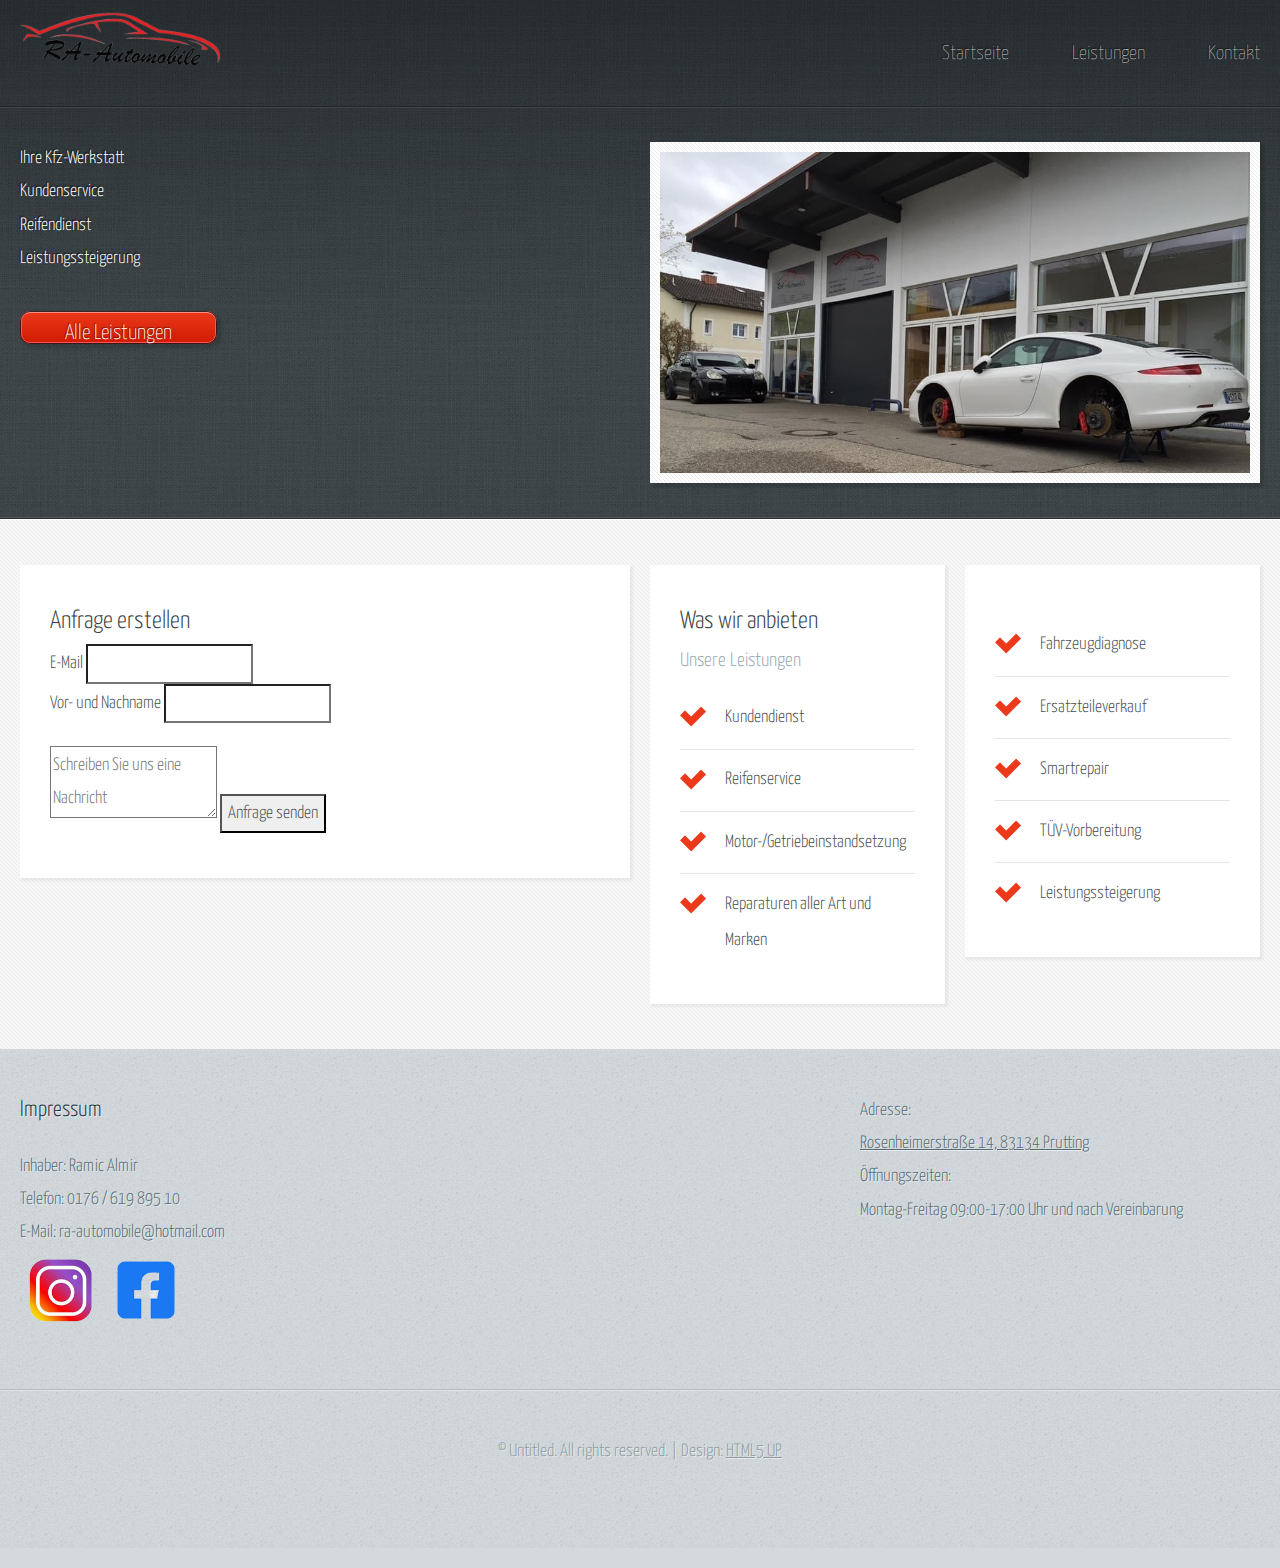
<file: index.html>
<!DOCTYPE HTML>
<!--
	Halcyonic by HTML5 UP
	html5up.net | @ajlkn
	Free for personal and commercial use under the CCA 3.0 license (html5up.net/license)
-->
<html>
	<head>
		<title>RA-Automobile</title>
		<meta charset="utf-8" />
		<meta name="viewport" content="width=device-width, initial-scale=1, user-scalable=no" />
		<link rel="stylesheet" href="assets/css/main.css" />
	</head>
	<body>
		<div id="page-wrapper">

			<!-- Header -->
				<section id="header">
					<div class="container">
						<div class="row">
							<div class="col-12">

								<!-- Logo -->
									<h1><a href="index.html" id="logo"><img src="images/SmallLogo.png" alt="RA-Automobile" height="20%" width="40%"></a></h1>

								<!-- Nav -->
									<nav id="nav">
										<a href="index.html">Startseite</a>
										<a href="leistungen.html">Leistungen</a>
										<a href="kontakt.html">Kontakt</a>
									</nav>
							</div>
						</div>
					</div>
					<div id="banner">
						<div class="container">
							<div class="row">
								<div class="col-6 col-12-medium">
									<h2>Ihre Kfz-Werkstatt</h1>
									<ul>
										<li><h3>Kundenservice</h3></li>
										<li><h3>Reifendienst</h3></li>
										<li><h3>Leistungssteigerung</h3></li>
									</ul>
									<a href="leistungen.html" class="button-large">Alle Leistungen</a>
								</div>
								<div class="col-6 col-12-medium imp-medium">
									<a href="#" class="bordered-feature-image"><img src="images/Werkstatt.jpg" width="70%"/></a>
								</div>
							</div>
						</div>
					</div>
				</section>
			<!-- Content -->
				<section id="content">
					<div class="container">
						<div class="row aln-center">
							<div class="col-6 col-12-medium">

								<!-- Box #1 -->
									<section>
										<header>
											<h2>Anfrage erstellen</h2>
											<label for="email">E-Mail</label>
											<input type="text" id="email" name="email"><br>
											<label for="fullname">Vor- und Nachname</label>
											<input type="text" id="fullname" name="fullname"><br>
										</header>
										<textarea id="meessage" name="message" placeholder="Schreiben Sie uns eine Nachricht"></textarea>
										<input type="button" on_click="sendEmail()" value="Anfrage senden">
									</section>
							</div>
							<div class="col-3 col-6-medium col-12-small">

								<!-- Box #2 -->
									<section>
										<header>
											<h2>Was wir anbieten</h2>
											<h3>Unsere Leistungen</h3>
										</header>
										<ul class="check-list">
											<li>Kundendienst</li>
											<li>Reifenservice</li>
											<li>Motor-/Getriebeinstandsetzung</li>
											<li>Reparaturen aller Art und Marken</li>
										</ul>
									</section>
							</div>
							<div class="col-3 col-6-medium col-12-small">
									<section>
										<header>
											<h2>       </h2>
										</header>
										<ul class="check-list">
											<li>Fahrzeugdiagnose</li>
											<li>Ersatzteileverkauf</li>
											<li>Smartrepair</li>
											<li>TÜV-Vorbereitung</li>
											<li>Leistungssteigerung</li>
										</ul>
									</section>
							</div>
						</div>
					</div>
				</section>

			<!-- Footer -->
				<section id="footer">
					<div class="container">
						<div class="row">
							<div class="col-8 col-12-medium">
								<!-- Links -->
									<section>
										<h2>Impressum</h2>
										<h3>Inhaber: Ramic Almir</h3>
										<h3>Telefon: 0176 / 619 895 10</h3>
										<h3>E-Mail: ra-automobile@hotmail.com</h3>
										<a href="https://www.instagram.com/ra_automobile/?igshid=Mzc1MmZhNjY%3D" id="logo"><img src="images/instagram_logo.png" alt="RA-Automobile" width="10%"></a>
										<a href="https://www.facebook.com/people/RA-Automobile/100057630752409/" id="logo"><img src="images/facebook_logo.png" alt="RA-Automobile" width="10%"></a>
									</section>
							</div>
							<div class="col-4 col-12-medium imp-medium">
								<section>
									<h3>Adresse:</h3><a href="https://goo.gl/maps/p5KAxepfja7QwQCk7">Rosenheimerstraße 14, 83134 Prutting</a>
									<h3>Öffnungszeiten:</h3>
									<h3>Montag-Freitag 09:00-17:00 Uhr und nach Vereinbarung</h3>
								</section>
							</div>
						</div>
					</div>
				</section>

			<!-- Copyright -->
				<div id="copyright">
					&copy; Untitled. All rights reserved. | Design: <a href="http://html5up.net">HTML5 UP</a>
				</div>

		</div>

		<!-- Scripts -->
			<script src="assets/js/jquery.min.js"></script>
			<script src="assets/js/browser.min.js"></script>
			<script src="assets/js/breakpoints.min.js"></script>
			<script src="assets/js/util.js"></script>
			<script src="assets/js/main.js"></script>

	</body>
</html>
<script src="https://smtpjs.com/v3/smtp.js">
	function sendEmail() {
		console.log("drinnen");
		email = document.getElementById("email");
		text = document.getElementById("message");

		full_name = document.getElementById("name");
		console.log(email + " - " + text + " - " + full_name);

		Email.send({
			Host : "smtp.yourisp.com",
			Username : "username",
			Password : "password",
			To : 'ra-automobile@hotmail.com',
			From : email,
			Subject : "Kontaktanfrage - " + full_name,
			Body : text
			}).then(
			message => alert(message)
    );	}
</script>
</file>
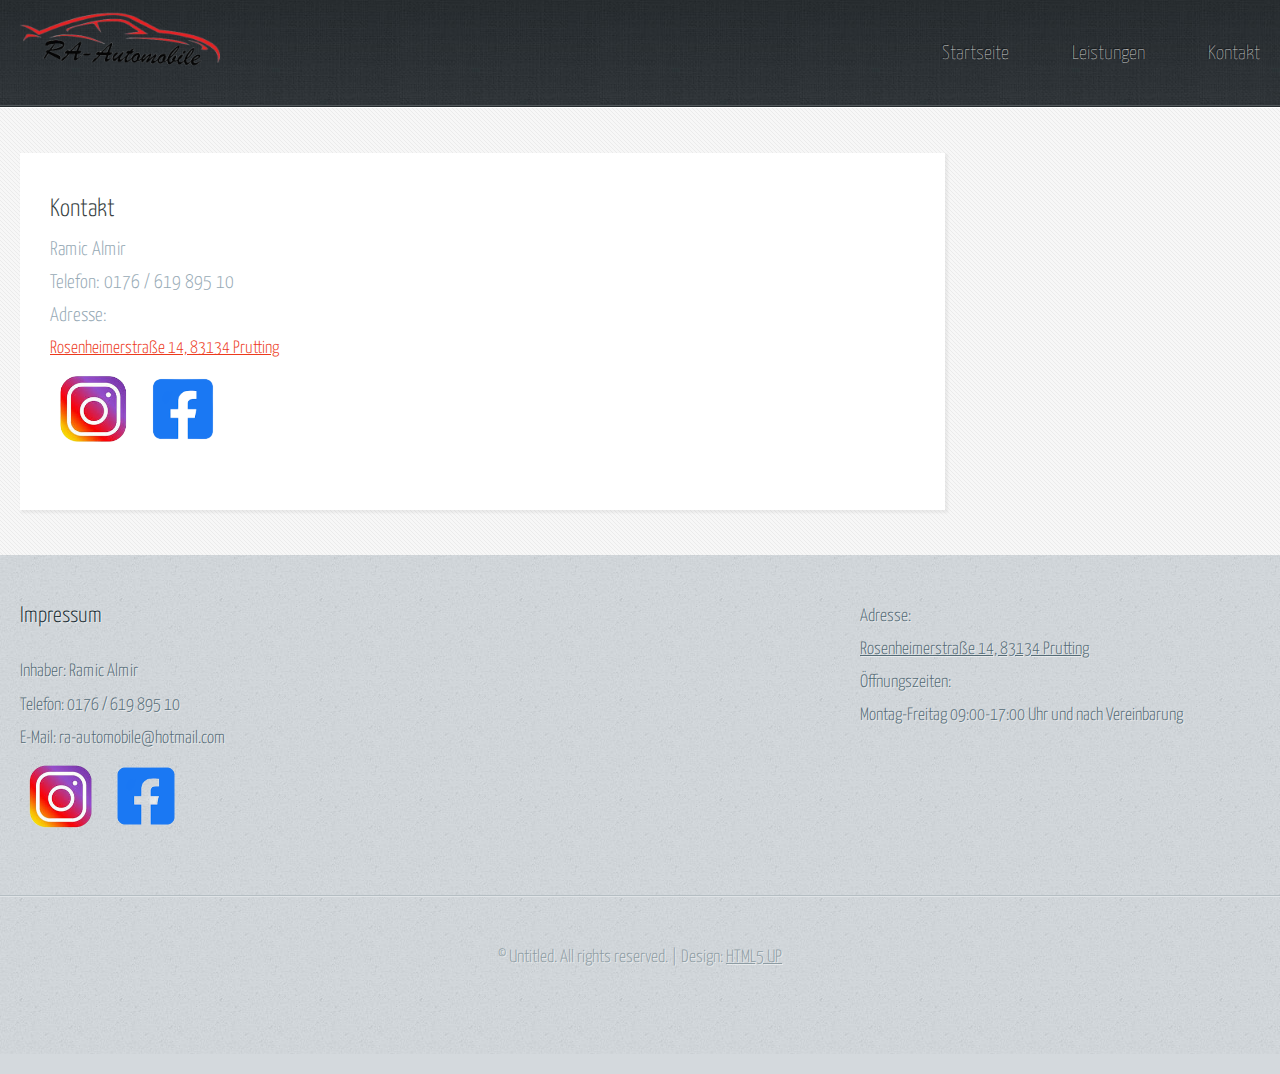
<file: kontakt.html>
<!DOCTYPE HTML>
<!--
	Halcyonic by HTML5 UP
	html5up.net | @ajlkn
	Free for personal and commercial use under the CCA 3.0 license (html5up.net/license)
-->
<html>
	<head>
		<title>Kontakt</title>
		<meta charset="utf-8" />
		<meta name="viewport" content="width=device-width, initial-scale=1, user-scalable=no" />
		<link rel="stylesheet" href="assets/css/main.css" />
	</head>
	<body class="subpage">
		<div id="page-wrapper">

			<!-- Header -->
				<section id="header">
					<div class="container">
						<div class="row">
							<div class="col-12">
							<!-- Logo -->
								<h1><a href="index.html" id="logo"><img src="images/SmallLogo.png" alt="RA-Automobile" height="20%" width="40%"></a></h1>

							<!-- Nav -->
								<nav id="nav">
									<a href="index.html">Startseite</a>
									<a href="leistungen.html">Leistungen</a>
									<a href="kontakt.html">Kontakt</a>
								</nav>
							</div>
						</div>
					</div>
				</section>

			<!-- Content -->
				<section id="content">
					<div class="container">
						<div class="row">
							<div class="col-9 col-12-medium">

								<!-- Main Content -->
									<section>
										<header>
											<h2>Kontakt</h2>
											<h3>Ramic Almir</h3>
											<h3>Telefon: 0176 / 619 895 10</h3>
											<h3>Adresse:</h3><a href="https://goo.gl/maps/p5KAxepfja7QwQCk7">Rosenheimerstraße 14, 83134 Prutting</a><br>
											<a href="https://www.instagram.com/ra_automobile/?igshid=Mzc1MmZhNjY%3D" id="logo"><img src="images/instagram_logo.png" alt="RA-Automobile" width="10%"></a>
											<a href="https://www.facebook.com/people/RA-Automobile/100057630752409/" id="logo"><img src="images/facebook_logo.png" alt="RA-Automobile" width="10%"></a>
										</header>
									</section>
							</div>
						</div>
					</div>
				</section>					
								
			<!-- Footer -->
				<section id="footer">
					<div class="container">
						<div class="row">
							<div class="col-8 col-12-medium">
								<!-- Links -->
									<section>
										<h2>Impressum</h2>
										<h3>Inhaber: Ramic Almir</h3>
										<h3>Telefon: 0176 / 619 895 10</h3>
										<h3>E-Mail: ra-automobile@hotmail.com</h3>
										<a href="https://www.instagram.com/ra_automobile/?igshid=Mzc1MmZhNjY%3D" id="logo"><img src="images/instagram_logo.png" alt="RA-Automobile" width="10%"></a>
										<a href="https://www.facebook.com/people/RA-Automobile/100057630752409/" id="logo"><img src="images/facebook_logo.png" alt="RA-Automobile" width="10%"></a>
									</section>
							</div>
							<div class="col-4 col-12-medium imp-medium">
								<section>
									<h3>Adresse:</h3><a href="https://goo.gl/maps/p5KAxepfja7QwQCk7">Rosenheimerstraße 14, 83134 Prutting</a>
									<h3>Öffnungszeiten:</h3>
									<h3>Montag-Freitag 09:00-17:00 Uhr und nach Vereinbarung</h3>
								</section>
							</div>
						</div>
					</div>
				</section>

			<!-- Copyright -->
				<div id="copyright">
					&copy; Untitled. All rights reserved. | Design: <a href="http://html5up.net">HTML5 UP</a>
				</div>

		</div>

		<!-- Scripts -->
			<script src="assets/js/jquery.min.js"></script>
			<script src="assets/js/browser.min.js"></script>
			<script src="assets/js/breakpoints.min.js"></script>
			<script src="assets/js/util.js"></script>
			<script src="assets/js/main.js"></script>

	</body>
</html>
</file>
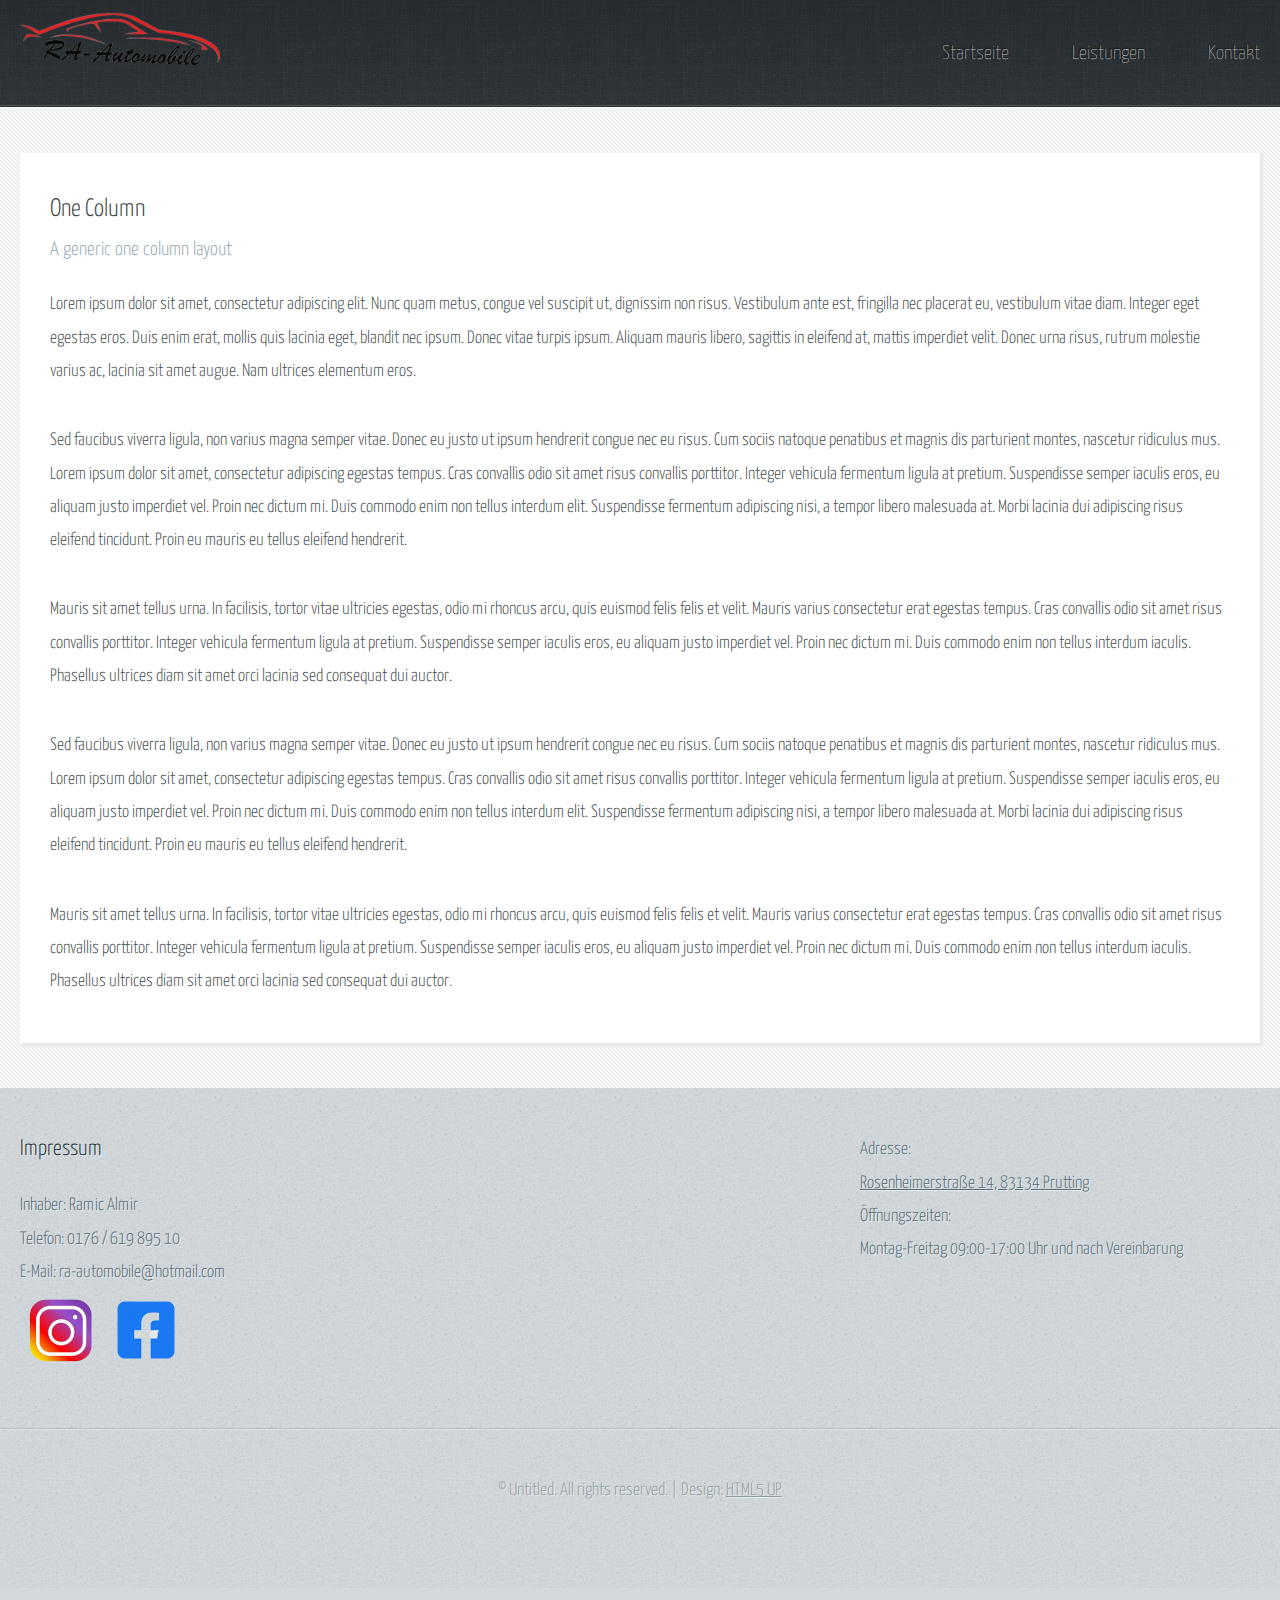
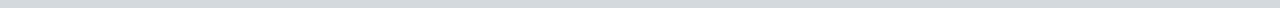
<file: leistungen.html>
<!DOCTYPE HTML>
<!--
	Halcyonic by HTML5 UP
	html5up.net | @ajlkn
	Free for personal and commercial use under the CCA 3.0 license (html5up.net/license)
-->
<html>
	<head>
		<title>One Column - Halcyonic by HTML5 UP</title>
		<meta charset="utf-8" />
		<meta name="viewport" content="width=device-width, initial-scale=1, user-scalable=no" />
		<link rel="stylesheet" href="assets/css/main.css" />
	</head>
	<body class="subpage">
		<div id="page-wrapper">

			<!-- Header -->
				<section id="header">
					<div class="container">
						<div class="row">
							<div class="col-12">
								<!-- Logo -->
									<h1><a href="index.html" id="logo"><img src="images/SmallLogo.png" alt="RA-Automobile" height="20%" width="40%"></a></h1>

								<!-- Nav -->
									<nav id="nav">
										<a href="index.html">Startseite</a>
										<a href="leistungen.html">Leistungen</a>
										<a href="kontakt.html">Kontakt</a>
									</nav>
							</div>
						</div>
					</div>
				</section>

			<!-- Content -->
				<section id="content">
					<div class="container">
						<div class="row">
							<div class="col-12">

								<!-- Main Content -->
									<section>
										<header>
											<h2>One Column</h2>
											<h3>A generic one column layout</h3>
										</header>
										<p>
											Lorem ipsum dolor sit amet, consectetur adipiscing elit. Nunc quam metus, congue
											vel suscipit ut, dignissim non risus. Vestibulum ante est, fringilla nec placerat
											eu, vestibulum vitae diam. Integer eget egestas eros. Duis enim erat, mollis quis
											lacinia eget, blandit nec ipsum. Donec vitae turpis ipsum. Aliquam mauris libero,
											sagittis in eleifend at, mattis imperdiet velit. Donec urna risus, rutrum molestie
											varius ac, lacinia sit amet augue. Nam ultrices elementum eros.
										</p>
										<p>
											Sed faucibus viverra ligula, non varius magna semper vitae. Donec eu justo ut ipsum
											hendrerit congue nec eu risus. Cum sociis natoque penatibus et magnis dis parturient
											montes, nascetur ridiculus mus. Lorem ipsum dolor sit amet, consectetur adipiscing
											egestas tempus. Cras convallis odio sit amet risus convallis porttitor. Integer
											vehicula fermentum ligula at pretium. Suspendisse semper iaculis eros, eu aliquam
											justo imperdiet vel. Proin nec dictum mi. Duis commodo enim non tellus interdum
											elit. Suspendisse fermentum adipiscing nisi, a tempor libero malesuada at. Morbi
											lacinia dui adipiscing risus eleifend tincidunt. Proin eu mauris eu tellus eleifend
											hendrerit.
										</p>
										<p>
											Mauris sit amet tellus urna. In facilisis, tortor vitae ultricies egestas, odio
											mi rhoncus arcu, quis euismod felis felis et velit. Mauris varius consectetur erat
											egestas tempus. Cras convallis odio sit amet risus convallis porttitor. Integer
											vehicula fermentum ligula at pretium. Suspendisse semper iaculis eros, eu aliquam
											justo imperdiet vel. Proin nec dictum mi. Duis commodo enim non tellus interdum
											iaculis. Phasellus ultrices diam sit amet orci lacinia sed consequat dui auctor.
										</p>
										<p>
											Sed faucibus viverra ligula, non varius magna semper vitae. Donec eu justo ut ipsum
											hendrerit congue nec eu risus. Cum sociis natoque penatibus et magnis dis parturient
											montes, nascetur ridiculus mus. Lorem ipsum dolor sit amet, consectetur adipiscing
											egestas tempus. Cras convallis odio sit amet risus convallis porttitor. Integer
											vehicula fermentum ligula at pretium. Suspendisse semper iaculis eros, eu aliquam
											justo imperdiet vel. Proin nec dictum mi. Duis commodo enim non tellus interdum
											elit. Suspendisse fermentum adipiscing nisi, a tempor libero malesuada at. Morbi
											lacinia dui adipiscing risus eleifend tincidunt. Proin eu mauris eu tellus eleifend
											hendrerit.
										</p>
										<p>
											Mauris sit amet tellus urna. In facilisis, tortor vitae ultricies egestas, odio
											mi rhoncus arcu, quis euismod felis felis et velit. Mauris varius consectetur erat
											egestas tempus. Cras convallis odio sit amet risus convallis porttitor. Integer
											vehicula fermentum ligula at pretium. Suspendisse semper iaculis eros, eu aliquam
											justo imperdiet vel. Proin nec dictum mi. Duis commodo enim non tellus interdum
											iaculis. Phasellus ultrices diam sit amet orci lacinia sed consequat dui auctor.
										</p>
									</section>

							</div>
						</div>
					</div>
				</section>

		<!-- Footer -->
			<section id="footer">
				<div class="container">
					<div class="row">
						<div class="col-8 col-12-medium">
							<!-- Links -->
								<section>
									<h2>Impressum</h2>
									<h3>Inhaber: Ramic Almir</h3>
									<h3>Telefon: 0176 / 619 895 10</h3>
									<h3>E-Mail: ra-automobile@hotmail.com</h3>
									<a href="https://www.instagram.com/ra_automobile/?igshid=Mzc1MmZhNjY%3D" id="logo"><img src="images/instagram_logo.png" alt="RA-Automobile" width="10%"></a>
									<a href="https://www.facebook.com/people/RA-Automobile/100057630752409/" id="logo"><img src="images/facebook_logo.png" alt="RA-Automobile" width="10%"></a>
								</section>
						</div>
						<div class="col-4 col-12-medium imp-medium">
							<section>
								<h3>Adresse:</h3><a href="https://goo.gl/maps/p5KAxepfja7QwQCk7">Rosenheimerstraße 14, 83134 Prutting</a>
								<h3>Öffnungszeiten:</h3>
								<h3>Montag-Freitag 09:00-17:00 Uhr und nach Vereinbarung</h3>
							</section>
						</div>
					</div>
				</div>
			</section>

			<!-- Copyright -->
				<div id="copyright">
					&copy; Untitled. All rights reserved. | Design: <a href="http://html5up.net">HTML5 UP</a>
				</div>

		</div>

		<!-- Scripts -->
			<script src="assets/js/jquery.min.js"></script>
			<script src="assets/js/browser.min.js"></script>
			<script src="assets/js/breakpoints.min.js"></script>
			<script src="assets/js/util.js"></script>
			<script src="assets/js/main.js"></script>

	</body>
</html>
</file>
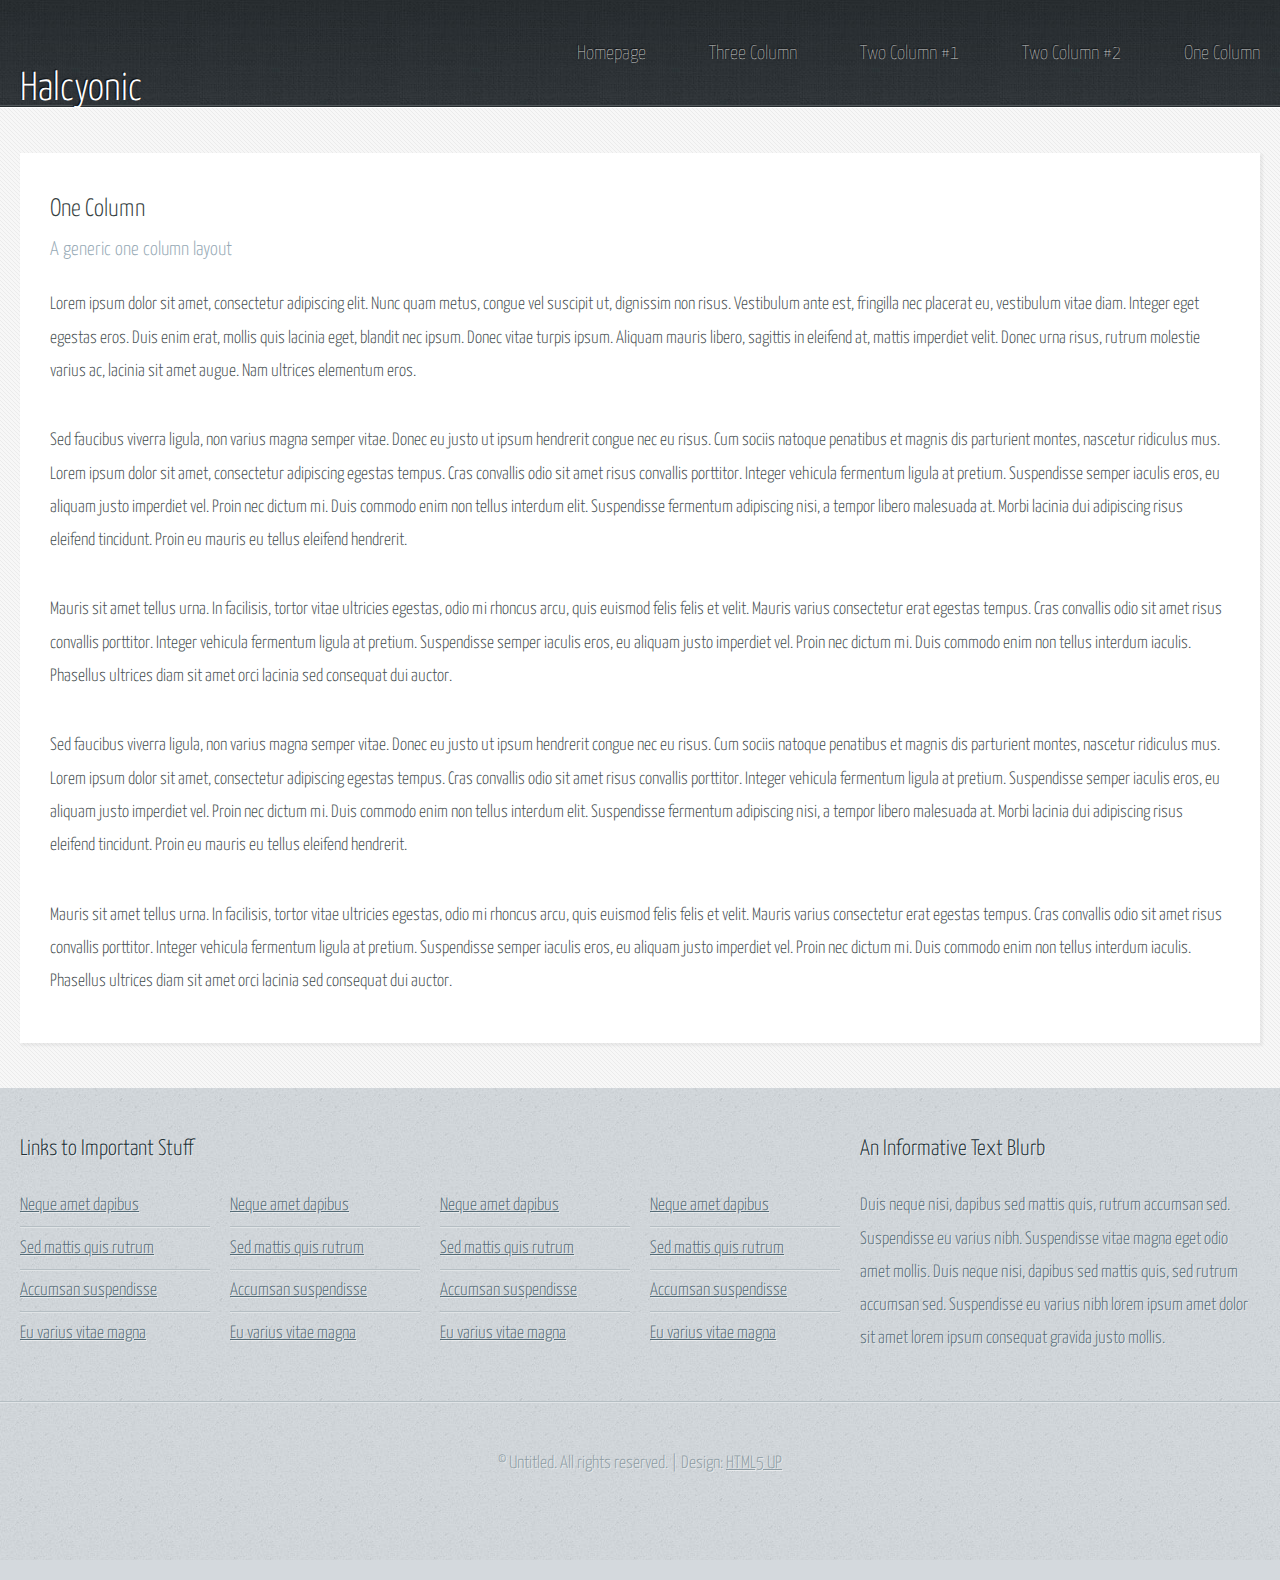
<file: onecolumn.html>
<!DOCTYPE HTML>
<!--
	Halcyonic by HTML5 UP
	html5up.net | @ajlkn
	Free for personal and commercial use under the CCA 3.0 license (html5up.net/license)
-->
<html>
	<head>
		<title>One Column - Halcyonic by HTML5 UP</title>
		<meta charset="utf-8" />
		<meta name="viewport" content="width=device-width, initial-scale=1, user-scalable=no" />
		<link rel="stylesheet" href="assets/css/main.css" />
	</head>
	<body class="subpage">
		<div id="page-wrapper">

			<!-- Header -->
				<section id="header">
					<div class="container">
						<div class="row">
							<div class="col-12">

								<!-- Logo -->
									<h1><a href="index.html" id="logo">Halcyonic</a></h1>

								<!-- Nav -->
									<nav id="nav">
										<a href="index.html">Homepage</a>
										<a href="threecolumn.html">Three Column</a>
										<a href="twocolumn1.html">Two Column #1</a>
										<a href="twocolumn2.html">Two Column #2</a>
										<a href="onecolumn.html">One Column</a>
									</nav>

							</div>
						</div>
					</div>
				</section>

			<!-- Content -->
				<section id="content">
					<div class="container">
						<div class="row">
							<div class="col-12">

								<!-- Main Content -->
									<section>
										<header>
											<h2>One Column</h2>
											<h3>A generic one column layout</h3>
										</header>
										<p>
											Lorem ipsum dolor sit amet, consectetur adipiscing elit. Nunc quam metus, congue
											vel suscipit ut, dignissim non risus. Vestibulum ante est, fringilla nec placerat
											eu, vestibulum vitae diam. Integer eget egestas eros. Duis enim erat, mollis quis
											lacinia eget, blandit nec ipsum. Donec vitae turpis ipsum. Aliquam mauris libero,
											sagittis in eleifend at, mattis imperdiet velit. Donec urna risus, rutrum molestie
											varius ac, lacinia sit amet augue. Nam ultrices elementum eros.
										</p>
										<p>
											Sed faucibus viverra ligula, non varius magna semper vitae. Donec eu justo ut ipsum
											hendrerit congue nec eu risus. Cum sociis natoque penatibus et magnis dis parturient
											montes, nascetur ridiculus mus. Lorem ipsum dolor sit amet, consectetur adipiscing
											egestas tempus. Cras convallis odio sit amet risus convallis porttitor. Integer
											vehicula fermentum ligula at pretium. Suspendisse semper iaculis eros, eu aliquam
											justo imperdiet vel. Proin nec dictum mi. Duis commodo enim non tellus interdum
											elit. Suspendisse fermentum adipiscing nisi, a tempor libero malesuada at. Morbi
											lacinia dui adipiscing risus eleifend tincidunt. Proin eu mauris eu tellus eleifend
											hendrerit.
										</p>
										<p>
											Mauris sit amet tellus urna. In facilisis, tortor vitae ultricies egestas, odio
											mi rhoncus arcu, quis euismod felis felis et velit. Mauris varius consectetur erat
											egestas tempus. Cras convallis odio sit amet risus convallis porttitor. Integer
											vehicula fermentum ligula at pretium. Suspendisse semper iaculis eros, eu aliquam
											justo imperdiet vel. Proin nec dictum mi. Duis commodo enim non tellus interdum
											iaculis. Phasellus ultrices diam sit amet orci lacinia sed consequat dui auctor.
										</p>
										<p>
											Sed faucibus viverra ligula, non varius magna semper vitae. Donec eu justo ut ipsum
											hendrerit congue nec eu risus. Cum sociis natoque penatibus et magnis dis parturient
											montes, nascetur ridiculus mus. Lorem ipsum dolor sit amet, consectetur adipiscing
											egestas tempus. Cras convallis odio sit amet risus convallis porttitor. Integer
											vehicula fermentum ligula at pretium. Suspendisse semper iaculis eros, eu aliquam
											justo imperdiet vel. Proin nec dictum mi. Duis commodo enim non tellus interdum
											elit. Suspendisse fermentum adipiscing nisi, a tempor libero malesuada at. Morbi
											lacinia dui adipiscing risus eleifend tincidunt. Proin eu mauris eu tellus eleifend
											hendrerit.
										</p>
										<p>
											Mauris sit amet tellus urna. In facilisis, tortor vitae ultricies egestas, odio
											mi rhoncus arcu, quis euismod felis felis et velit. Mauris varius consectetur erat
											egestas tempus. Cras convallis odio sit amet risus convallis porttitor. Integer
											vehicula fermentum ligula at pretium. Suspendisse semper iaculis eros, eu aliquam
											justo imperdiet vel. Proin nec dictum mi. Duis commodo enim non tellus interdum
											iaculis. Phasellus ultrices diam sit amet orci lacinia sed consequat dui auctor.
										</p>
									</section>

							</div>
						</div>
					</div>
				</section>

			<!-- Footer -->
				<section id="footer">
					<div class="container">
						<div class="row">
							<div class="col-8 col-12-medium">

								<!-- Links -->
									<section>
										<h2>Links to Important Stuff</h2>
										<div>
											<div class="row">
												<div class="col-3 col-12-small">
													<ul class="link-list last-child">
														<li><a href="#">Neque amet dapibus</a></li>
														<li><a href="#">Sed mattis quis rutrum</a></li>
														<li><a href="#">Accumsan suspendisse</a></li>
														<li><a href="#">Eu varius vitae magna</a></li>
													</ul>
												</div>
												<div class="col-3 col-12-small">
													<ul class="link-list last-child">
														<li><a href="#">Neque amet dapibus</a></li>
														<li><a href="#">Sed mattis quis rutrum</a></li>
														<li><a href="#">Accumsan suspendisse</a></li>
														<li><a href="#">Eu varius vitae magna</a></li>
													</ul>
												</div>
												<div class="col-3 col-12-small">
													<ul class="link-list last-child">
														<li><a href="#">Neque amet dapibus</a></li>
														<li><a href="#">Sed mattis quis rutrum</a></li>
														<li><a href="#">Accumsan suspendisse</a></li>
														<li><a href="#">Eu varius vitae magna</a></li>
													</ul>
												</div>
												<div class="col-3 col-12-small">
													<ul class="link-list last-child">
														<li><a href="#">Neque amet dapibus</a></li>
														<li><a href="#">Sed mattis quis rutrum</a></li>
														<li><a href="#">Accumsan suspendisse</a></li>
														<li><a href="#">Eu varius vitae magna</a></li>
													</ul>
												</div>
											</div>
										</div>
									</section>

							</div>
							<div class="col-4 col-12-medium imp-medium">

								<!-- Blurb -->
									<section>
										<h2>An Informative Text Blurb</h2>
										<p>
											Duis neque nisi, dapibus sed mattis quis, rutrum accumsan sed. Suspendisse eu
											varius nibh. Suspendisse vitae magna eget odio amet mollis. Duis neque nisi,
											dapibus sed mattis quis, sed rutrum accumsan sed. Suspendisse eu varius nibh
											lorem ipsum amet dolor sit amet lorem ipsum consequat gravida justo mollis.
										</p>
									</section>

							</div>
						</div>
					</div>
				</section>

			<!-- Copyright -->
				<div id="copyright">
					&copy; Untitled. All rights reserved. | Design: <a href="http://html5up.net">HTML5 UP</a>
				</div>

		</div>

		<!-- Scripts -->
			<script src="assets/js/jquery.min.js"></script>
			<script src="assets/js/browser.min.js"></script>
			<script src="assets/js/breakpoints.min.js"></script>
			<script src="assets/js/util.js"></script>
			<script src="assets/js/main.js"></script>

	</body>
</html>
</file>
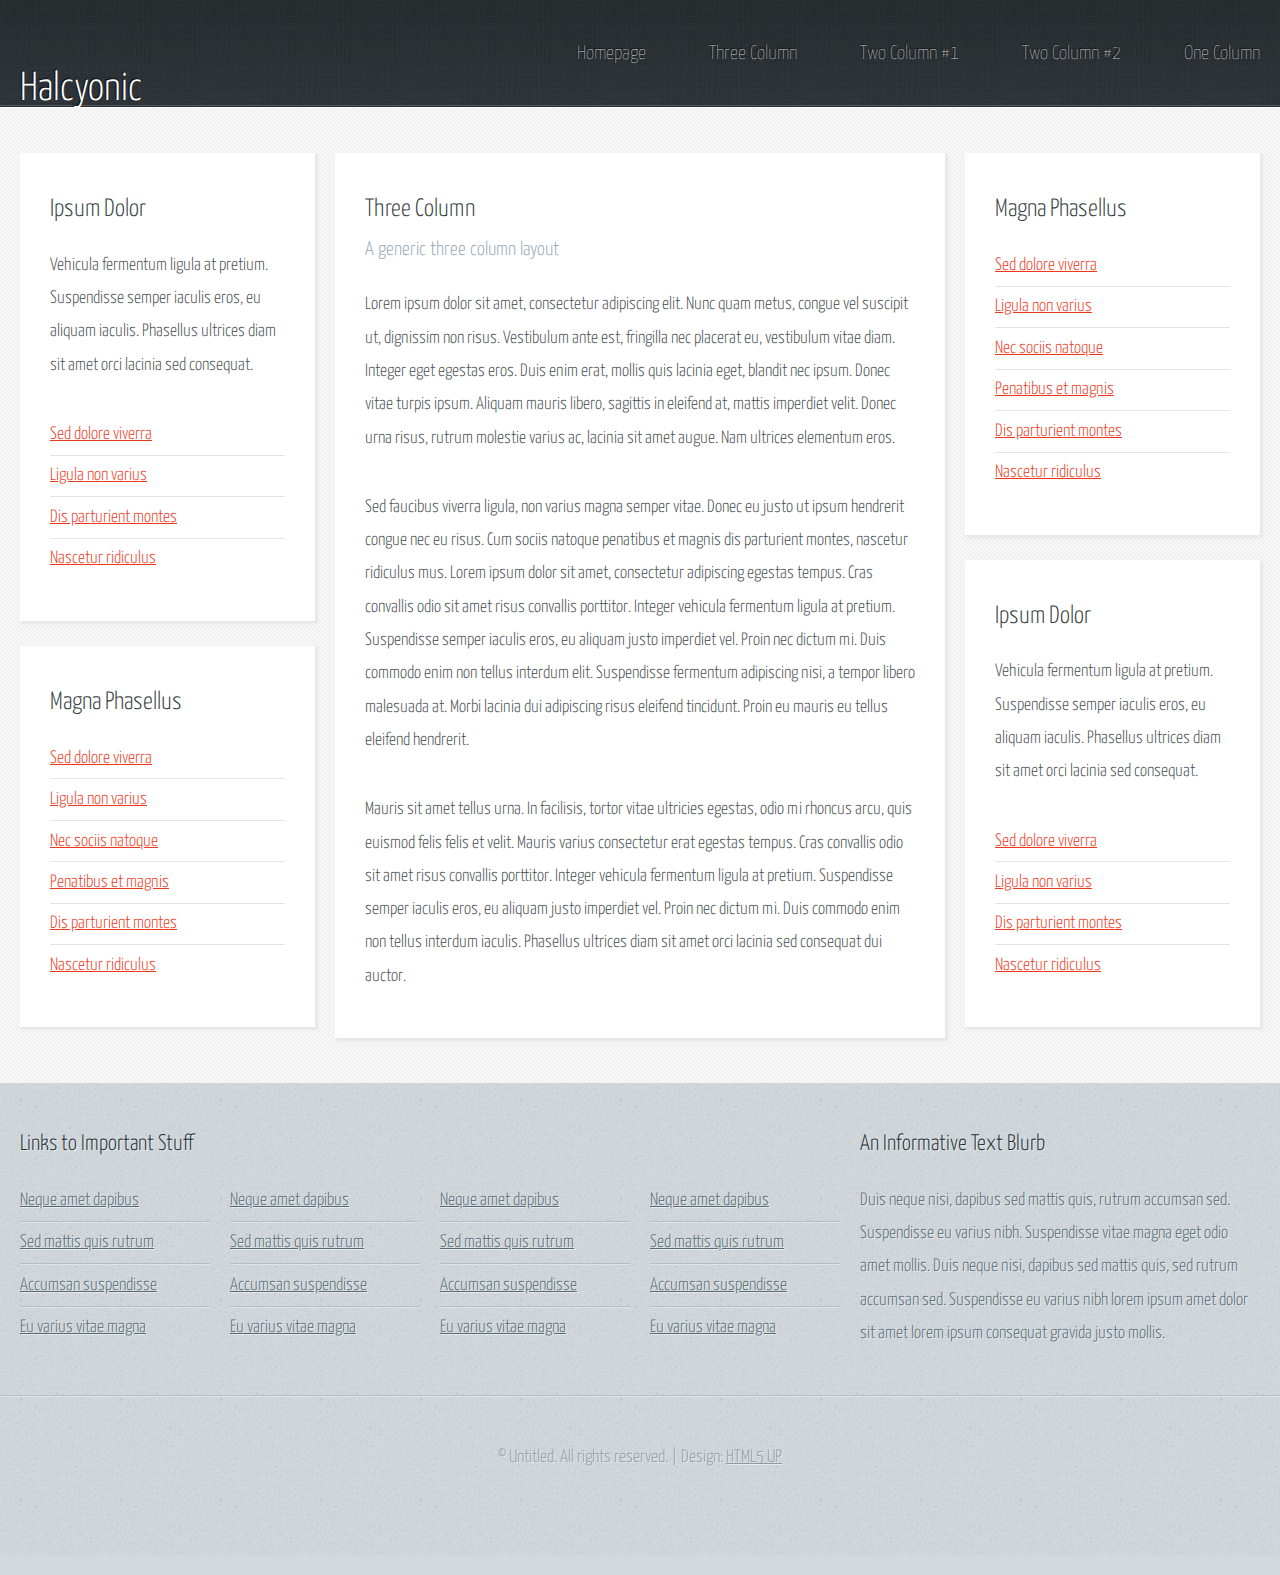
<file: threecolumn.html>
<!DOCTYPE HTML>
<!--
	Halcyonic by HTML5 UP
	html5up.net | @ajlkn
	Free for personal and commercial use under the CCA 3.0 license (html5up.net/license)
-->
<html>
	<head>
		<title>Three Column - Halcyonic by HTML5 UP</title>
		<meta charset="utf-8" />
		<meta name="viewport" content="width=device-width, initial-scale=1, user-scalable=no" />
		<link rel="stylesheet" href="assets/css/main.css" />
	</head>
	<body class="subpage">
		<div id="page-wrapper">

			<!-- Header -->
				<section id="header">
					<div class="container">
						<div class="row">
							<div class="col-12">

								<!-- Logo -->
									<h1><a href="index.html" id="logo">Halcyonic</a></h1>

								<!-- Nav -->
									<nav id="nav">
										<a href="index.html">Homepage</a>
										<a href="threecolumn.html">Three Column</a>
										<a href="twocolumn1.html">Two Column #1</a>
										<a href="twocolumn2.html">Two Column #2</a>
										<a href="onecolumn.html">One Column</a>
									</nav>

							</div>
						</div>
					</div>
				</section>

			<!-- Content -->
				<section id="content">
					<div class="container">
						<div class="row">
							<div class="col-3 col-12-medium">

								<!-- Left Sidebar -->
									<section>
										<header>
											<h2>Ipsum Dolor</h2>
										</header>
										<p>
											Vehicula fermentum ligula at pretium. Suspendisse semper iaculis eros, eu aliquam
											iaculis. Phasellus ultrices diam sit amet orci lacinia sed consequat.
										</p>
										<ul class="link-list">
											<li><a href="#">Sed dolore viverra</a></li>
											<li><a href="#">Ligula non varius</a></li>
											<li><a href="#">Dis parturient montes</a></li>
											<li><a href="#">Nascetur ridiculus</a></li>
										</ul>
									</section>
									<section>
										<header>
											<h2>Magna Phasellus</h2>
										</header>
										<ul class="link-list">
											<li><a href="#">Sed dolore viverra</a></li>
											<li><a href="#">Ligula non varius</a></li>
											<li><a href="#">Nec sociis natoque</a></li>
											<li><a href="#">Penatibus et magnis</a></li>
											<li><a href="#">Dis parturient montes</a></li>
											<li><a href="#">Nascetur ridiculus</a></li>
										</ul>
									</section>
							</div>
							<div class="col-6 col-12-medium imp-medium">

								<!-- Main Content -->
									<section>
										<header>
											<h2>Three Column</h2>
											<h3>A generic three column layout</h3>
										</header>
										<p>
											Lorem ipsum dolor sit amet, consectetur adipiscing elit. Nunc quam metus, congue
											vel suscipit ut, dignissim non risus. Vestibulum ante est, fringilla nec placerat
											eu, vestibulum vitae diam. Integer eget egestas eros. Duis enim erat, mollis quis
											lacinia eget, blandit nec ipsum. Donec vitae turpis ipsum. Aliquam mauris libero,
											sagittis in eleifend at, mattis imperdiet velit. Donec urna risus, rutrum molestie
											varius ac, lacinia sit amet augue. Nam ultrices elementum eros.
										</p>
										<p>
											Sed faucibus viverra ligula, non varius magna semper vitae. Donec eu justo ut ipsum
											hendrerit congue nec eu risus. Cum sociis natoque penatibus et magnis dis parturient
											montes, nascetur ridiculus mus. Lorem ipsum dolor sit amet, consectetur adipiscing
											egestas tempus. Cras convallis odio sit amet risus convallis porttitor. Integer
											vehicula fermentum ligula at pretium. Suspendisse semper iaculis eros, eu aliquam
											justo imperdiet vel. Proin nec dictum mi. Duis commodo enim non tellus interdum
											elit. Suspendisse fermentum adipiscing nisi, a tempor libero malesuada at. Morbi
											lacinia dui adipiscing risus eleifend tincidunt. Proin eu mauris eu tellus eleifend
											hendrerit.
										</p>
										<p>
											Mauris sit amet tellus urna. In facilisis, tortor vitae ultricies egestas, odio
											mi rhoncus arcu, quis euismod felis felis et velit. Mauris varius consectetur erat
											egestas tempus. Cras convallis odio sit amet risus convallis porttitor. Integer
											vehicula fermentum ligula at pretium. Suspendisse semper iaculis eros, eu aliquam
											justo imperdiet vel. Proin nec dictum mi. Duis commodo enim non tellus interdum
											iaculis. Phasellus ultrices diam sit amet orci lacinia sed consequat dui auctor.
										</p>
									</section>

							</div>
							<div class="col-3 col-12-medium">

								<!-- Right Sidebar -->
									<section>
										<header>
											<h2>Magna Phasellus</h2>
										</header>
										<ul class="link-list">
											<li><a href="#">Sed dolore viverra</a></li>
											<li><a href="#">Ligula non varius</a></li>
											<li><a href="#">Nec sociis natoque</a></li>
											<li><a href="#">Penatibus et magnis</a></li>
											<li><a href="#">Dis parturient montes</a></li>
											<li><a href="#">Nascetur ridiculus</a></li>
										</ul>
									</section>
									<section>
										<header>
											<h2>Ipsum Dolor</h2>
										</header>
										<p>
											Vehicula fermentum ligula at pretium. Suspendisse semper iaculis eros, eu aliquam
											iaculis. Phasellus ultrices diam sit amet orci lacinia sed consequat.
										</p>
										<ul class="link-list">
											<li><a href="#">Sed dolore viverra</a></li>
											<li><a href="#">Ligula non varius</a></li>
											<li><a href="#">Dis parturient montes</a></li>
											<li><a href="#">Nascetur ridiculus</a></li>
										</ul>
									</section>

							</div>
						</div>
					</div>
				</section>

			<!-- Footer -->
				<section id="footer">
					<div class="container">
						<div class="row">
							<div class="col-8 col-12-medium">

								<!-- Links -->
									<section>
										<h2>Links to Important Stuff</h2>
										<div>
											<div class="row">
												<div class="col-3 col-12-small">
													<ul class="link-list last-child">
														<li><a href="#">Neque amet dapibus</a></li>
														<li><a href="#">Sed mattis quis rutrum</a></li>
														<li><a href="#">Accumsan suspendisse</a></li>
														<li><a href="#">Eu varius vitae magna</a></li>
													</ul>
												</div>
												<div class="col-3 col-12-small">
													<ul class="link-list last-child">
														<li><a href="#">Neque amet dapibus</a></li>
														<li><a href="#">Sed mattis quis rutrum</a></li>
														<li><a href="#">Accumsan suspendisse</a></li>
														<li><a href="#">Eu varius vitae magna</a></li>
													</ul>
												</div>
												<div class="col-3 col-12-small">
													<ul class="link-list last-child">
														<li><a href="#">Neque amet dapibus</a></li>
														<li><a href="#">Sed mattis quis rutrum</a></li>
														<li><a href="#">Accumsan suspendisse</a></li>
														<li><a href="#">Eu varius vitae magna</a></li>
													</ul>
												</div>
												<div class="col-3 col-12-small">
													<ul class="link-list last-child">
														<li><a href="#">Neque amet dapibus</a></li>
														<li><a href="#">Sed mattis quis rutrum</a></li>
														<li><a href="#">Accumsan suspendisse</a></li>
														<li><a href="#">Eu varius vitae magna</a></li>
													</ul>
												</div>
											</div>
										</div>
									</section>

							</div>
							<div class="col-4 col-12-medium imp-medium">

								<!-- Blurb -->
									<section>
										<h2>An Informative Text Blurb</h2>
										<p>
											Duis neque nisi, dapibus sed mattis quis, rutrum accumsan sed. Suspendisse eu
											varius nibh. Suspendisse vitae magna eget odio amet mollis. Duis neque nisi,
											dapibus sed mattis quis, sed rutrum accumsan sed. Suspendisse eu varius nibh
											lorem ipsum amet dolor sit amet lorem ipsum consequat gravida justo mollis.
										</p>
									</section>

							</div>
						</div>
					</div>
				</section>

			<!-- Copyright -->
				<div id="copyright">
					&copy; Untitled. All rights reserved. | Design: <a href="http://html5up.net">HTML5 UP</a>
				</div>

		</div>

		<!-- Scripts -->
			<script src="assets/js/jquery.min.js"></script>
			<script src="assets/js/browser.min.js"></script>
			<script src="assets/js/breakpoints.min.js"></script>
			<script src="assets/js/util.js"></script>
			<script src="assets/js/main.js"></script>

	</body>
</html>
</file>
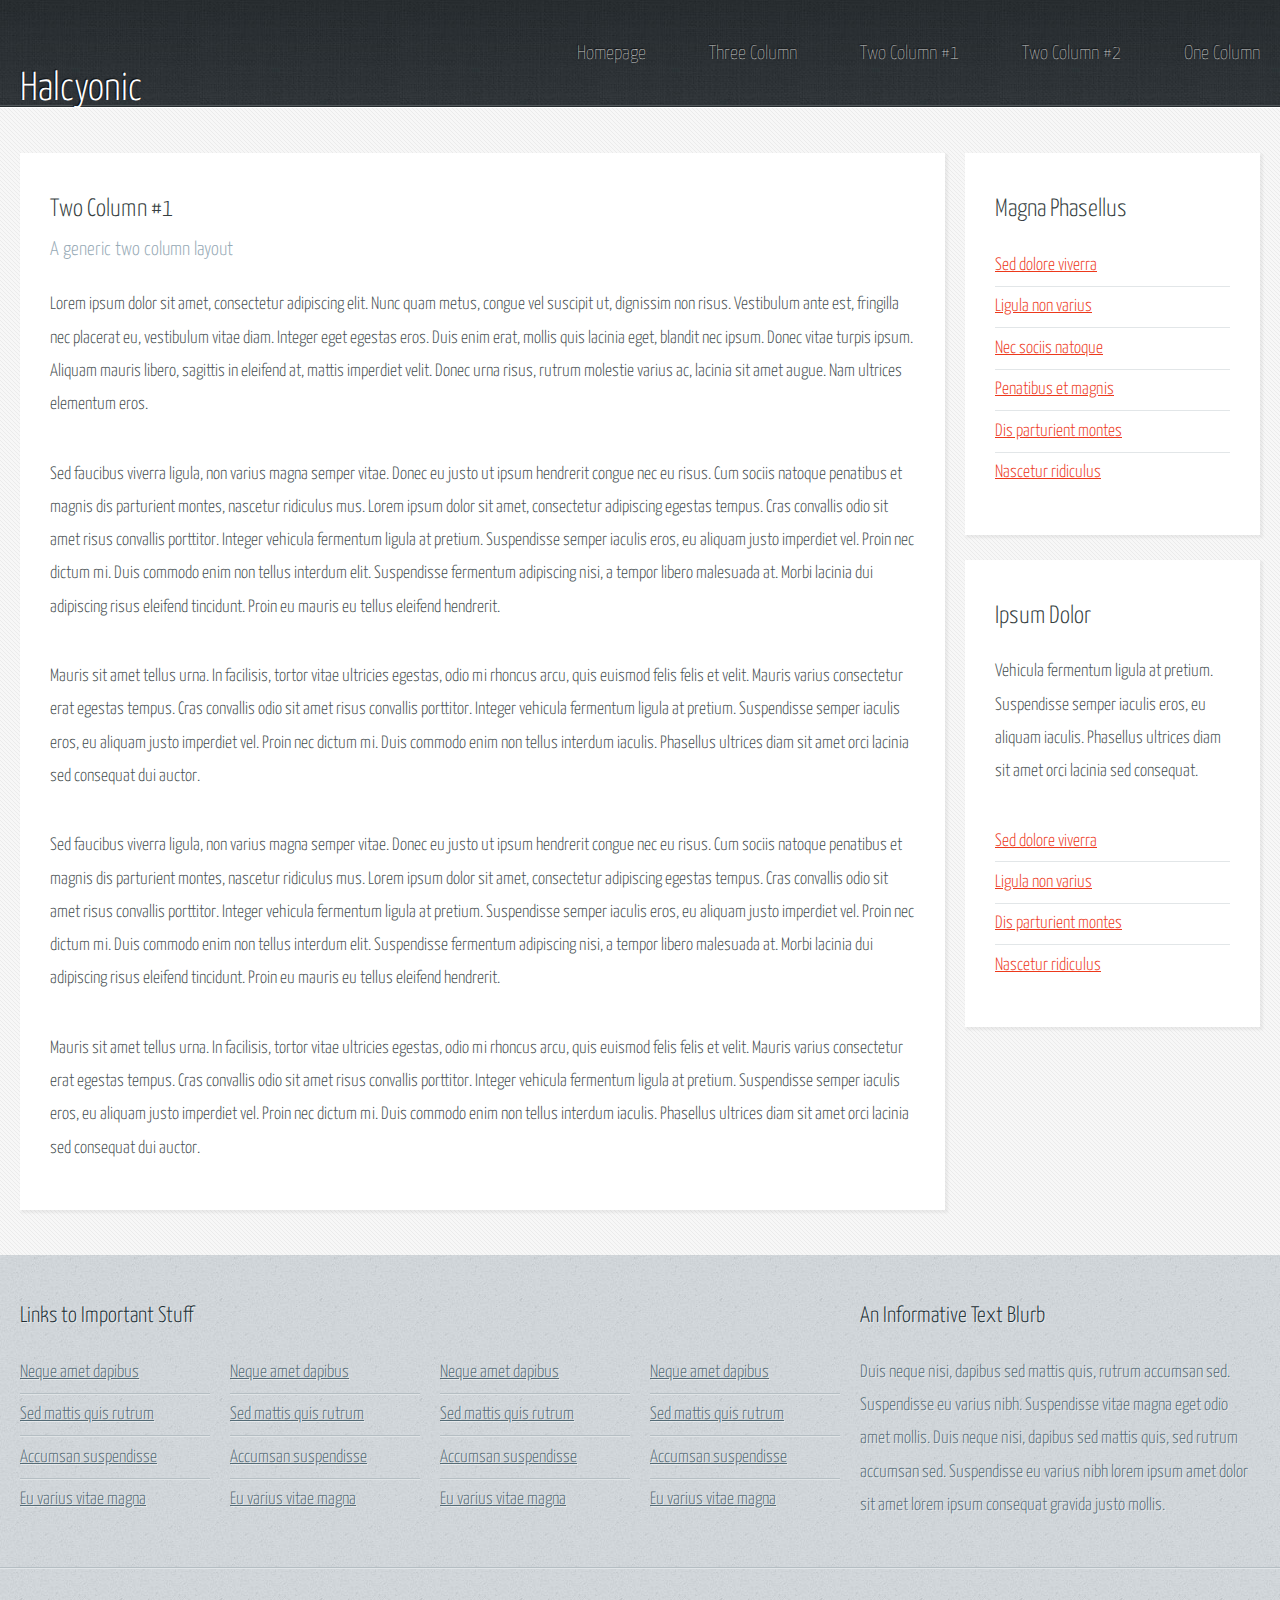
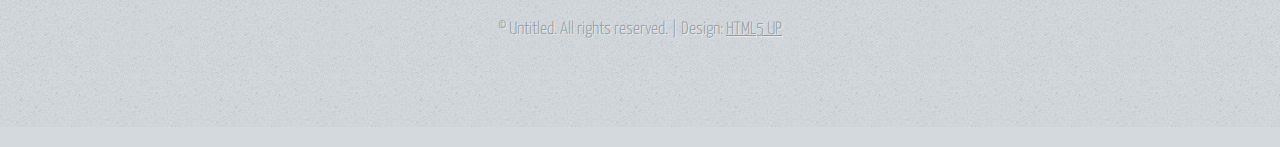
<file: twocolumn1.html>
<!DOCTYPE HTML>
<!--
	Halcyonic by HTML5 UP
	html5up.net | @ajlkn
	Free for personal and commercial use under the CCA 3.0 license (html5up.net/license)
-->
<html>
	<head>
		<title>Two Column 1 - Halcyonic by HTML5 UP</title>
		<meta charset="utf-8" />
		<meta name="viewport" content="width=device-width, initial-scale=1, user-scalable=no" />
		<link rel="stylesheet" href="assets/css/main.css" />
	</head>
	<body class="subpage">
		<div id="page-wrapper">

			<!-- Header -->
				<section id="header">
					<div class="container">
						<div class="row">
							<div class="col-12">

								<!-- Logo -->
									<h1><a href="index.html" id="logo">Halcyonic</a></h1>

								<!-- Nav -->
									<nav id="nav">
										<a href="index.html">Homepage</a>
										<a href="threecolumn.html">Three Column</a>
										<a href="twocolumn1.html">Two Column #1</a>
										<a href="twocolumn2.html">Two Column #2</a>
										<a href="onecolumn.html">One Column</a>
									</nav>

							</div>
						</div>
					</div>
				</section>

			<!-- Content -->
				<section id="content">
					<div class="container">
						<div class="row">
							<div class="col-9 col-12-medium">

								<!-- Main Content -->
									<section>
										<header>
											<h2>Two Column #1</h2>
											<h3>A generic two column layout</h3>
										</header>
										<p>
											Lorem ipsum dolor sit amet, consectetur adipiscing elit. Nunc quam metus, congue
											vel suscipit ut, dignissim non risus. Vestibulum ante est, fringilla nec placerat
											eu, vestibulum vitae diam. Integer eget egestas eros. Duis enim erat, mollis quis
											lacinia eget, blandit nec ipsum. Donec vitae turpis ipsum. Aliquam mauris libero,
											sagittis in eleifend at, mattis imperdiet velit. Donec urna risus, rutrum molestie
											varius ac, lacinia sit amet augue. Nam ultrices elementum eros.
										</p>
										<p>
											Sed faucibus viverra ligula, non varius magna semper vitae. Donec eu justo ut ipsum
											hendrerit congue nec eu risus. Cum sociis natoque penatibus et magnis dis parturient
											montes, nascetur ridiculus mus. Lorem ipsum dolor sit amet, consectetur adipiscing
											egestas tempus. Cras convallis odio sit amet risus convallis porttitor. Integer
											vehicula fermentum ligula at pretium. Suspendisse semper iaculis eros, eu aliquam
											justo imperdiet vel. Proin nec dictum mi. Duis commodo enim non tellus interdum
											elit. Suspendisse fermentum adipiscing nisi, a tempor libero malesuada at. Morbi
											lacinia dui adipiscing risus eleifend tincidunt. Proin eu mauris eu tellus eleifend
											hendrerit.
										</p>
										<p>
											Mauris sit amet tellus urna. In facilisis, tortor vitae ultricies egestas, odio
											mi rhoncus arcu, quis euismod felis felis et velit. Mauris varius consectetur erat
											egestas tempus. Cras convallis odio sit amet risus convallis porttitor. Integer
											vehicula fermentum ligula at pretium. Suspendisse semper iaculis eros, eu aliquam
											justo imperdiet vel. Proin nec dictum mi. Duis commodo enim non tellus interdum
											iaculis. Phasellus ultrices diam sit amet orci lacinia sed consequat dui auctor.
										</p>
										<p>
											Sed faucibus viverra ligula, non varius magna semper vitae. Donec eu justo ut ipsum
											hendrerit congue nec eu risus. Cum sociis natoque penatibus et magnis dis parturient
											montes, nascetur ridiculus mus. Lorem ipsum dolor sit amet, consectetur adipiscing
											egestas tempus. Cras convallis odio sit amet risus convallis porttitor. Integer
											vehicula fermentum ligula at pretium. Suspendisse semper iaculis eros, eu aliquam
											justo imperdiet vel. Proin nec dictum mi. Duis commodo enim non tellus interdum
											elit. Suspendisse fermentum adipiscing nisi, a tempor libero malesuada at. Morbi
											lacinia dui adipiscing risus eleifend tincidunt. Proin eu mauris eu tellus eleifend
											hendrerit.
										</p>
										<p>
											Mauris sit amet tellus urna. In facilisis, tortor vitae ultricies egestas, odio
											mi rhoncus arcu, quis euismod felis felis et velit. Mauris varius consectetur erat
											egestas tempus. Cras convallis odio sit amet risus convallis porttitor. Integer
											vehicula fermentum ligula at pretium. Suspendisse semper iaculis eros, eu aliquam
											justo imperdiet vel. Proin nec dictum mi. Duis commodo enim non tellus interdum
											iaculis. Phasellus ultrices diam sit amet orci lacinia sed consequat dui auctor.
										</p>
									</section>

							</div>
							<div class="col-3 col-12-medium">

								<!-- Sidebar -->
									<section>
										<header>
											<h2>Magna Phasellus</h2>
										</header>
										<ul class="link-list">
											<li><a href="#">Sed dolore viverra</a></li>
											<li><a href="#">Ligula non varius</a></li>
											<li><a href="#">Nec sociis natoque</a></li>
											<li><a href="#">Penatibus et magnis</a></li>
											<li><a href="#">Dis parturient montes</a></li>
											<li><a href="#">Nascetur ridiculus</a></li>
										</ul>
									</section>
									<section>
										<header>
											<h2>Ipsum Dolor</h2>
										</header>
										<p>
											Vehicula fermentum ligula at pretium. Suspendisse semper iaculis eros, eu aliquam
											iaculis. Phasellus ultrices diam sit amet orci lacinia sed consequat.
										</p>
										<ul class="link-list">
											<li><a href="#">Sed dolore viverra</a></li>
											<li><a href="#">Ligula non varius</a></li>
											<li><a href="#">Dis parturient montes</a></li>
											<li><a href="#">Nascetur ridiculus</a></li>
										</ul>
									</section>

							</div>
						</div>
					</div>
				</section>

			<!-- Footer -->
				<section id="footer">
					<div class="container">
						<div class="row">
							<div class="col-8 col-12-medium">

								<!-- Links -->
									<section>
										<h2>Links to Important Stuff</h2>
										<div>
											<div class="row">
												<div class="col-3 col-12-small">
													<ul class="link-list last-child">
														<li><a href="#">Neque amet dapibus</a></li>
														<li><a href="#">Sed mattis quis rutrum</a></li>
														<li><a href="#">Accumsan suspendisse</a></li>
														<li><a href="#">Eu varius vitae magna</a></li>
													</ul>
												</div>
												<div class="col-3 col-12-small">
													<ul class="link-list last-child">
														<li><a href="#">Neque amet dapibus</a></li>
														<li><a href="#">Sed mattis quis rutrum</a></li>
														<li><a href="#">Accumsan suspendisse</a></li>
														<li><a href="#">Eu varius vitae magna</a></li>
													</ul>
												</div>
												<div class="col-3 col-12-small">
													<ul class="link-list last-child">
														<li><a href="#">Neque amet dapibus</a></li>
														<li><a href="#">Sed mattis quis rutrum</a></li>
														<li><a href="#">Accumsan suspendisse</a></li>
														<li><a href="#">Eu varius vitae magna</a></li>
													</ul>
												</div>
												<div class="col-3 col-12-small">
													<ul class="link-list last-child">
														<li><a href="#">Neque amet dapibus</a></li>
														<li><a href="#">Sed mattis quis rutrum</a></li>
														<li><a href="#">Accumsan suspendisse</a></li>
														<li><a href="#">Eu varius vitae magna</a></li>
													</ul>
												</div>
											</div>
										</div>
									</section>

							</div>
							<div class="col-4 col-12-medium imp-medium">

								<!-- Blurb -->
									<section>
										<h2>An Informative Text Blurb</h2>
										<p>
											Duis neque nisi, dapibus sed mattis quis, rutrum accumsan sed. Suspendisse eu
											varius nibh. Suspendisse vitae magna eget odio amet mollis. Duis neque nisi,
											dapibus sed mattis quis, sed rutrum accumsan sed. Suspendisse eu varius nibh
											lorem ipsum amet dolor sit amet lorem ipsum consequat gravida justo mollis.
										</p>
									</section>

							</div>
						</div>
					</div>
				</section>

			<!-- Copyright -->
				<div id="copyright">
					&copy; Untitled. All rights reserved. | Design: <a href="http://html5up.net">HTML5 UP</a>
				</div>

		</div>

		<!-- Scripts -->
			<script src="assets/js/jquery.min.js"></script>
			<script src="assets/js/browser.min.js"></script>
			<script src="assets/js/breakpoints.min.js"></script>
			<script src="assets/js/util.js"></script>
			<script src="assets/js/main.js"></script>

	</body>
</html>
</file>
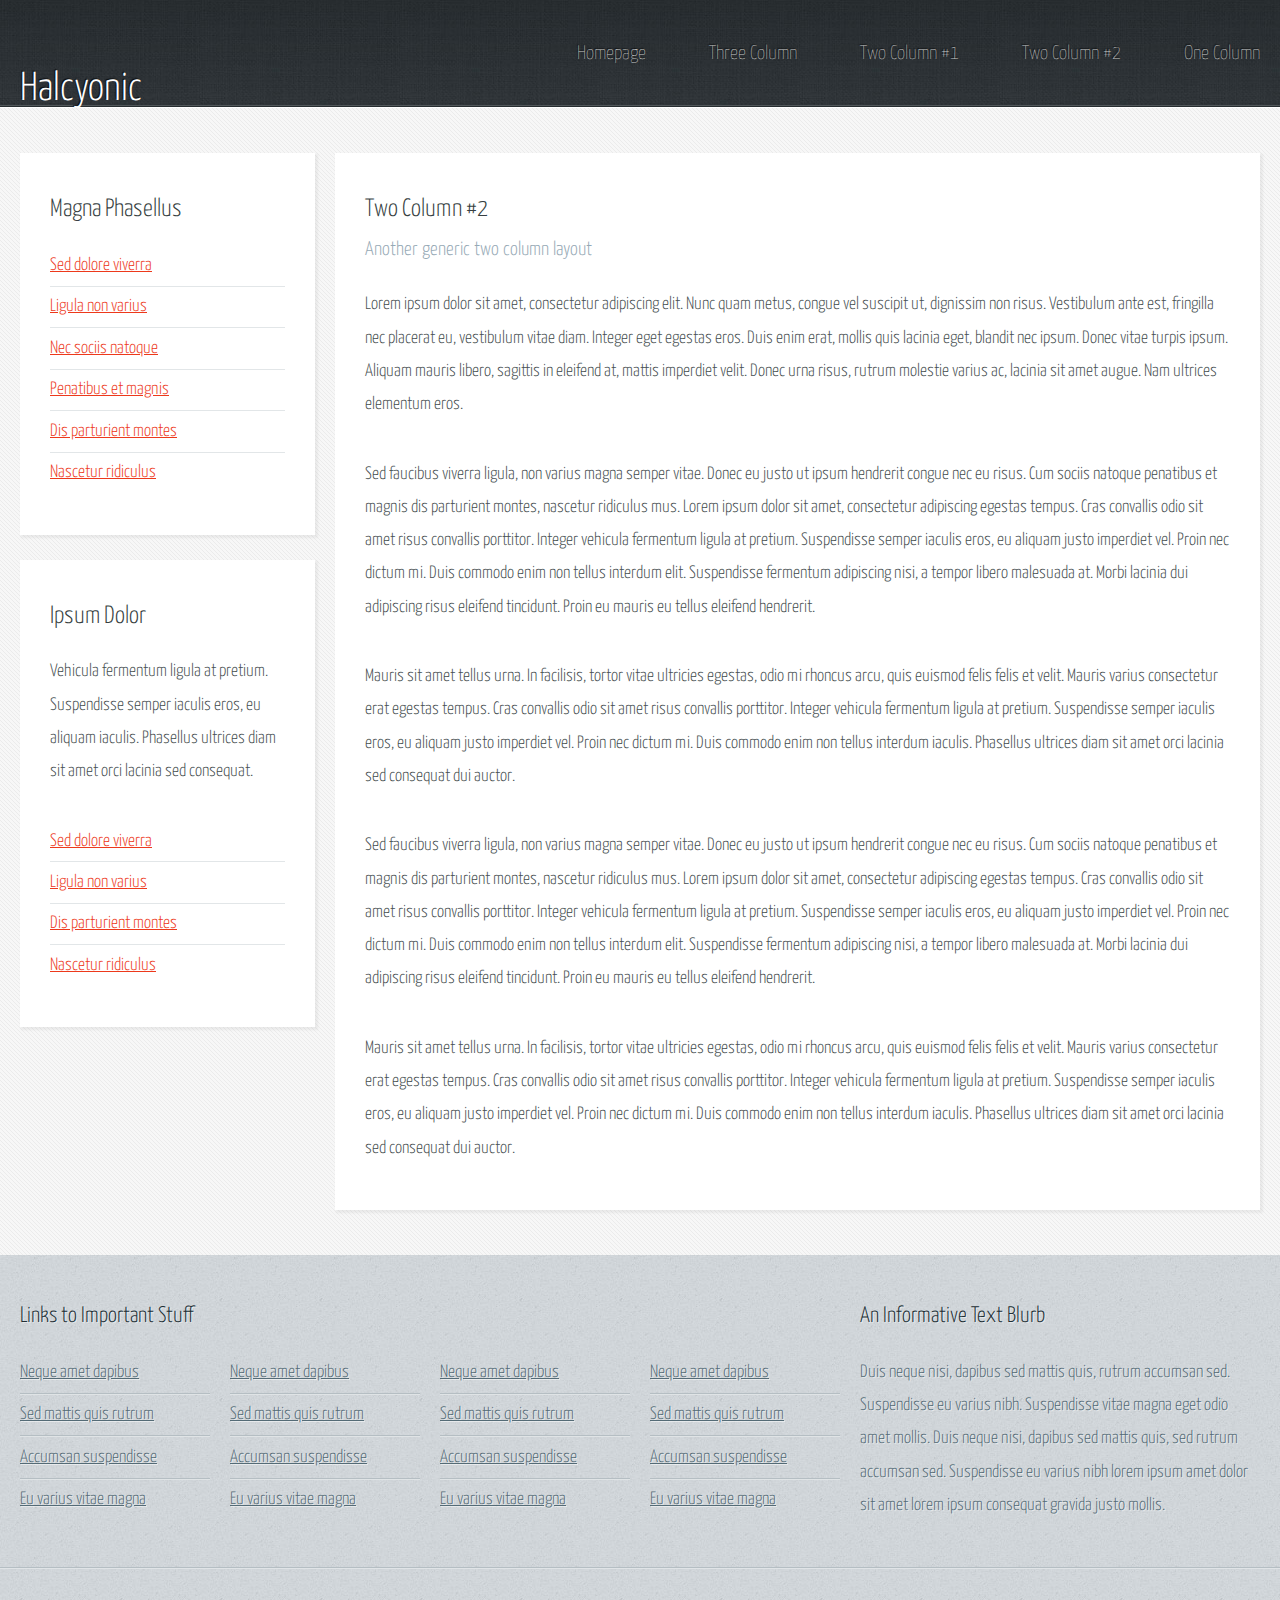
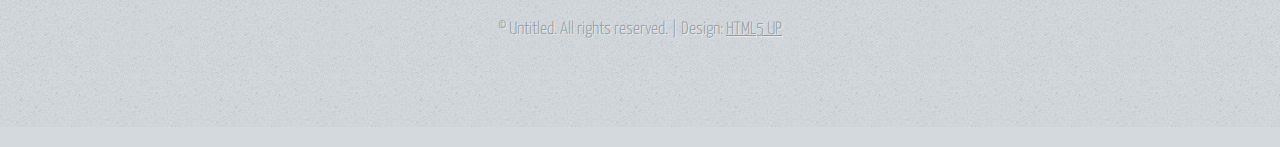
<file: twocolumn2.html>
<!DOCTYPE HTML>
<!--
	Halcyonic by HTML5 UP
	html5up.net | @ajlkn
	Free for personal and commercial use under the CCA 3.0 license (html5up.net/license)
-->
<html>
	<head>
		<title>Two Column 2 - Halcyonic by HTML5 UP</title>
		<meta charset="utf-8" />
		<meta name="viewport" content="width=device-width, initial-scale=1, user-scalable=no" />
		<link rel="stylesheet" href="assets/css/main.css" />
	</head>
	<body class="subpage">
		<div id="page-wrapper">

			<!-- Header -->
				<section id="header">
					<div class="container">
						<div class="row">
							<div class="col-12">

								<!-- Logo -->
									<h1><a href="index.html" id="logo">Halcyonic</a></h1>

								<!-- Nav -->
									<nav id="nav">
										<a href="index.html">Homepage</a>
										<a href="threecolumn.html">Three Column</a>
										<a href="twocolumn1.html">Two Column #1</a>
										<a href="twocolumn2.html">Two Column #2</a>
										<a href="onecolumn.html">One Column</a>
									</nav>

							</div>
						</div>
					</div>
				</section>

			<!-- Content -->
				<section id="content">
					<div class="container">
						<div class="row">
							<div class="col-3 col-12-medium">

								<!-- Sidebar -->
									<section>
										<header>
											<h2>Magna Phasellus</h2>
										</header>
										<ul class="link-list">
											<li><a href="#">Sed dolore viverra</a></li>
											<li><a href="#">Ligula non varius</a></li>
											<li><a href="#">Nec sociis natoque</a></li>
											<li><a href="#">Penatibus et magnis</a></li>
											<li><a href="#">Dis parturient montes</a></li>
											<li><a href="#">Nascetur ridiculus</a></li>
										</ul>
									</section>
									<section>
										<header>
											<h2>Ipsum Dolor</h2>
										</header>
										<p>
											Vehicula fermentum ligula at pretium. Suspendisse semper iaculis eros, eu aliquam
											iaculis. Phasellus ultrices diam sit amet orci lacinia sed consequat.
										</p>
										<ul class="link-list">
											<li><a href="#">Sed dolore viverra</a></li>
											<li><a href="#">Ligula non varius</a></li>
											<li><a href="#">Dis parturient montes</a></li>
											<li><a href="#">Nascetur ridiculus</a></li>
										</ul>
									</section>

							</div>
							<div class="col-9 col-12-medium imp-medium">

								<!-- Main Content -->
									<section>
										<header>
											<h2>Two Column #2</h2>
											<h3>Another generic two column layout</h3>
										</header>
										<p>
											Lorem ipsum dolor sit amet, consectetur adipiscing elit. Nunc quam metus, congue
											vel suscipit ut, dignissim non risus. Vestibulum ante est, fringilla nec placerat
											eu, vestibulum vitae diam. Integer eget egestas eros. Duis enim erat, mollis quis
											lacinia eget, blandit nec ipsum. Donec vitae turpis ipsum. Aliquam mauris libero,
											sagittis in eleifend at, mattis imperdiet velit. Donec urna risus, rutrum molestie
											varius ac, lacinia sit amet augue. Nam ultrices elementum eros.
										</p>
										<p>
											Sed faucibus viverra ligula, non varius magna semper vitae. Donec eu justo ut ipsum
											hendrerit congue nec eu risus. Cum sociis natoque penatibus et magnis dis parturient
											montes, nascetur ridiculus mus. Lorem ipsum dolor sit amet, consectetur adipiscing
											egestas tempus. Cras convallis odio sit amet risus convallis porttitor. Integer
											vehicula fermentum ligula at pretium. Suspendisse semper iaculis eros, eu aliquam
											justo imperdiet vel. Proin nec dictum mi. Duis commodo enim non tellus interdum
											elit. Suspendisse fermentum adipiscing nisi, a tempor libero malesuada at. Morbi
											lacinia dui adipiscing risus eleifend tincidunt. Proin eu mauris eu tellus eleifend
											hendrerit.
										</p>
										<p>
											Mauris sit amet tellus urna. In facilisis, tortor vitae ultricies egestas, odio
											mi rhoncus arcu, quis euismod felis felis et velit. Mauris varius consectetur erat
											egestas tempus. Cras convallis odio sit amet risus convallis porttitor. Integer
											vehicula fermentum ligula at pretium. Suspendisse semper iaculis eros, eu aliquam
											justo imperdiet vel. Proin nec dictum mi. Duis commodo enim non tellus interdum
											iaculis. Phasellus ultrices diam sit amet orci lacinia sed consequat dui auctor.
										</p>
										<p>
											Sed faucibus viverra ligula, non varius magna semper vitae. Donec eu justo ut ipsum
											hendrerit congue nec eu risus. Cum sociis natoque penatibus et magnis dis parturient
											montes, nascetur ridiculus mus. Lorem ipsum dolor sit amet, consectetur adipiscing
											egestas tempus. Cras convallis odio sit amet risus convallis porttitor. Integer
											vehicula fermentum ligula at pretium. Suspendisse semper iaculis eros, eu aliquam
											justo imperdiet vel. Proin nec dictum mi. Duis commodo enim non tellus interdum
											elit. Suspendisse fermentum adipiscing nisi, a tempor libero malesuada at. Morbi
											lacinia dui adipiscing risus eleifend tincidunt. Proin eu mauris eu tellus eleifend
											hendrerit.
										</p>
										<p>
											Mauris sit amet tellus urna. In facilisis, tortor vitae ultricies egestas, odio
											mi rhoncus arcu, quis euismod felis felis et velit. Mauris varius consectetur erat
											egestas tempus. Cras convallis odio sit amet risus convallis porttitor. Integer
											vehicula fermentum ligula at pretium. Suspendisse semper iaculis eros, eu aliquam
											justo imperdiet vel. Proin nec dictum mi. Duis commodo enim non tellus interdum
											iaculis. Phasellus ultrices diam sit amet orci lacinia sed consequat dui auctor.
										</p>
									</section>

							</div>
						</div>
					</div>
				</section>

			<!-- Footer -->
				<section id="footer">
					<div class="container">
						<div class="row">
							<div class="col-8 col-12-medium">

								<!-- Links -->
									<section>
										<h2>Links to Important Stuff</h2>
										<div>
											<div class="row">
												<div class="col-3 col-12-small">
													<ul class="link-list last-child">
														<li><a href="#">Neque amet dapibus</a></li>
														<li><a href="#">Sed mattis quis rutrum</a></li>
														<li><a href="#">Accumsan suspendisse</a></li>
														<li><a href="#">Eu varius vitae magna</a></li>
													</ul>
												</div>
												<div class="col-3 col-12-small">
													<ul class="link-list last-child">
														<li><a href="#">Neque amet dapibus</a></li>
														<li><a href="#">Sed mattis quis rutrum</a></li>
														<li><a href="#">Accumsan suspendisse</a></li>
														<li><a href="#">Eu varius vitae magna</a></li>
													</ul>
												</div>
												<div class="col-3 col-12-small">
													<ul class="link-list last-child">
														<li><a href="#">Neque amet dapibus</a></li>
														<li><a href="#">Sed mattis quis rutrum</a></li>
														<li><a href="#">Accumsan suspendisse</a></li>
														<li><a href="#">Eu varius vitae magna</a></li>
													</ul>
												</div>
												<div class="col-3 col-12-small">
													<ul class="link-list last-child">
														<li><a href="#">Neque amet dapibus</a></li>
														<li><a href="#">Sed mattis quis rutrum</a></li>
														<li><a href="#">Accumsan suspendisse</a></li>
														<li><a href="#">Eu varius vitae magna</a></li>
													</ul>
												</div>
											</div>
										</div>
									</section>

							</div>
							<div class="col-4 col-12-medium imp-medium">

								<!-- Blurb -->
									<section>
										<h2>An Informative Text Blurb</h2>
										<p>
											Duis neque nisi, dapibus sed mattis quis, rutrum accumsan sed. Suspendisse eu
											varius nibh. Suspendisse vitae magna eget odio amet mollis. Duis neque nisi,
											dapibus sed mattis quis, sed rutrum accumsan sed. Suspendisse eu varius nibh
											lorem ipsum amet dolor sit amet lorem ipsum consequat gravida justo mollis.
										</p>
									</section>

							</div>
						</div>
					</div>
				</section>

			<!-- Copyright -->
				<div id="copyright">
					&copy; Untitled. All rights reserved. | Design: <a href="http://html5up.net">HTML5 UP</a>
				</div>

		</div>

		<!-- Scripts -->
			<script src="assets/js/jquery.min.js"></script>
			<script src="assets/js/browser.min.js"></script>
			<script src="assets/js/breakpoints.min.js"></script>
			<script src="assets/js/util.js"></script>
			<script src="assets/js/main.js"></script>

	</body>
</html>
</file>
<file: assets/css/main.css>
@import url("https://fonts.googleapis.com/css?family=Yanone+Kaffeesatz:400,300,200");

/*
	Halcyonic by HTML5 UP
	html5up.net | @ajlkn
	Free for personal and commercial use under the CCA 3.0 license (html5up.net/license)
*/

html, body, div, span, applet, object,
iframe, h1, h2, h3, h4, h5, h6, p, blockquote,
pre, a, abbr, acronym, address, big, cite,
code, del, dfn, em, img, ins, kbd, q, s, samp,
small, strike, strong, sub, sup, tt, var, b,
u, i, center, dl, dt, dd, ol, ul, li, fieldset,
form, label, legend, table, caption, tbody,
tfoot, thead, tr, th, td, article, aside,
canvas, details, embed, figure, figcaption,
footer, header, hgroup, menu, nav, output, ruby,
section, summary, time, mark, audio, video {
	margin: 0;
	padding: 0;
	border: 0;
	font-size: 100%;
	font: inherit;
	vertical-align: baseline;}

article, aside, details, figcaption, figure,
footer, header, hgroup, menu, nav, section {
	display: block;}

body {
	line-height: 1;
}

ol, ul {
	list-style: none;
}

blockquote, q {
	quotes: none;
}

	blockquote:before, blockquote:after, q:before, q:after {
		content: '';
		content: none;
	}

table {
	border-collapse: collapse;
	border-spacing: 0;
}

body {
	-webkit-text-size-adjust: none;
}

mark {
	background-color: transparent;
	color: inherit;
}

input::-moz-focus-inner {
	border: 0;
	padding: 0;
}

input, select, textarea {
	-moz-appearance: none;
	-webkit-appearance: none;
	-ms-appearance: none;
	appearance: none;
}

/* Basic */

	html {
		box-sizing: border-box;
	}

	*, *:before, *:after {
		box-sizing: inherit;
	}

	body {
		background: #D4D9DD url("images/bg03.jpg");
		color: #474f51;
		font-size: 13.5pt;
		font-family: 'Yanone Kaffeesatz';
		line-height: 1.85em;
		font-weight: 300;
	}

	input, textarea, select {
		color: #474f51;
		font-size: 13.5pt;
		font-family: 'Yanone Kaffeesatz';
		line-height: 1.85em;
		font-weight: 300;
	}

	ul, ol, p, dl {
		margin: 0 0 2em 0;
	}

	a {
		text-decoration: underline;
	}

		a:hover {
			text-decoration: none;
		}

	section > :last-child,
	section:last-child,
	.last-child {
		margin-bottom: 0 !important;
	}

/* Container */

	.container {
		margin: 0 auto;
		max-width: 100%;
		width: 1200px;
	}

		@media screen and (max-width: 1680px) {

			.container {
				width: 1200px;
			}

		}

		@media screen and (max-width: 1280px) {

			.container {
				width: calc(100% - 40px);
			}

		}

		@media screen and (max-width: 980px) {

			.container {
				width: calc(100% - 50px);
			}

		}

		@media screen and (max-width: 736px) {

			.container {
				width: calc(100% - 40px);
			}

		}

/* Row */

	.row {
		display: flex;
		flex-wrap: wrap;
		box-sizing: border-box;
		align-items: stretch;
	}

		.row > * {
			box-sizing: border-box;
		}

		.row.gtr-uniform > * > :last-child {
			margin-bottom: 0;
		}

		.row.aln-left {
			justify-content: flex-start;
		}

		.row.aln-center {
			justify-content: center;
		}

		.row.aln-right {
			justify-content: flex-end;
		}

		.row.aln-top {
			align-items: flex-start;
		}

		.row.aln-middle {
			align-items: center;
		}

		.row.aln-bottom {
			align-items: flex-end;
		}

		.row > .imp {
			order: -1;
		}

		.row > .col-1 {
			width: 8.33333%;
		}

		.row > .off-1 {
			margin-left: 8.33333%;
		}

		.row > .col-2 {
			width: 16.66667%;
		}

		.row > .off-2 {
			margin-left: 16.66667%;
		}

		.row > .col-3 {
			width: 25%;
		}

		.row > .off-3 {
			margin-left: 25%;
		}

		.row > .col-4 {
			width: 33.33333%;
		}

		.row > .off-4 {
			margin-left: 33.33333%;
		}

		.row > .col-5 {
			width: 41.66667%;
		}

		.row > .off-5 {
			margin-left: 41.66667%;
		}

		.row > .col-6 {
			width: 50%;
		}

		.row > .off-6 {
			margin-left: 50%;
		}

		.row > .col-7 {
			width: 58.33333%;
		}

		.row > .off-7 {
			margin-left: 58.33333%;
		}

		.row > .col-8 {
			width: 66.66667%;
		}

		.row > .off-8 {
			margin-left: 66.66667%;
		}

		.row > .col-9 {
			width: 75%;
		}

		.row > .off-9 {
			margin-left: 75%;
		}

		.row > .col-10 {
			width: 83.33333%;
		}

		.row > .off-10 {
			margin-left: 83.33333%;
		}

		.row > .col-11 {
			width: 91.66667%;
		}

		.row > .off-11 {
			margin-left: 91.66667%;
		}

		.row > .col-12 {
			width: 100%;
		}

		.row > .off-12 {
			margin-left: 100%;
		}

		.row.gtr-0 {
			margin-top: 0px;
			margin-left: 0px;
		}

			.row.gtr-0 > * {
				padding: 0px 0 0 0px;
			}

			.row.gtr-0.gtr-uniform {
				margin-top: 0px;
			}

				.row.gtr-0.gtr-uniform > * {
					padding-top: 0px;
				}

		.row.gtr-25 {
			margin-top: -6.25px;
			margin-left: -6.25px;
		}

			.row.gtr-25 > * {
				padding: 6.25px 0 0 6.25px;
			}

			.row.gtr-25.gtr-uniform {
				margin-top: -6.25px;
			}

				.row.gtr-25.gtr-uniform > * {
					padding-top: 6.25px;
				}

		.row.gtr-50 {
			margin-top: -12.5px;
			margin-left: -12.5px;
		}

			.row.gtr-50 > * {
				padding: 12.5px 0 0 12.5px;
			}

			.row.gtr-50.gtr-uniform {
				margin-top: -12.5px;
			}

				.row.gtr-50.gtr-uniform > * {
					padding-top: 12.5px;
				}

		.row {
			margin-top: -25px;
			margin-left: -25px;
		}

			.row > * {
				padding: 25px 0 0 25px;
			}

			.row.gtr-uniform {
				margin-top: -25px;
			}

				.row.gtr-uniform > * {
					padding-top: 25px;
				}

		.row.gtr-150 {
			margin-top: -37.5px;
			margin-left: -37.5px;
		}

			.row.gtr-150 > * {
				padding: 37.5px 0 0 37.5px;
			}

			.row.gtr-150.gtr-uniform {
				margin-top: -37.5px;
			}

				.row.gtr-150.gtr-uniform > * {
					padding-top: 37.5px;
				}

		.row.gtr-200 {
			margin-top: -50px;
			margin-left: -50px;
		}

			.row.gtr-200 > * {
				padding: 50px 0 0 50px;
			}

			.row.gtr-200.gtr-uniform {
				margin-top: -50px;
			}

				.row.gtr-200.gtr-uniform > * {
					padding-top: 50px;
				}

		@media screen and (max-width: 1680px) {

			.row {
				display: flex;
				flex-wrap: wrap;
				box-sizing: border-box;
				align-items: stretch;
			}

				.row > * {
					box-sizing: border-box;
				}

				.row.gtr-uniform > * > :last-child {
					margin-bottom: 0;
				}

				.row.aln-left {
					justify-content: flex-start;
				}

				.row.aln-center {
					justify-content: center;
				}

				.row.aln-right {
					justify-content: flex-end;
				}

				.row.aln-top {
					align-items: flex-start;
				}

				.row.aln-middle {
					align-items: center;
				}

				.row.aln-bottom {
					align-items: flex-end;
				}

				.row > .imp-xlarge {
					order: -1;
				}

				.row > .col-1-xlarge {
					width: 8.33333%;
				}

				.row > .off-1-xlarge {
					margin-left: 8.33333%;
				}

				.row > .col-2-xlarge {
					width: 16.66667%;
				}

				.row > .off-2-xlarge {
					margin-left: 16.66667%;
				}

				.row > .col-3-xlarge {
					width: 25%;
				}

				.row > .off-3-xlarge {
					margin-left: 25%;
				}

				.row > .col-4-xlarge {
					width: 33.33333%;
				}

				.row > .off-4-xlarge {
					margin-left: 33.33333%;
				}

				.row > .col-5-xlarge {
					width: 41.66667%;
				}

				.row > .off-5-xlarge {
					margin-left: 41.66667%;
				}

				.row > .col-6-xlarge {
					width: 50%;
				}

				.row > .off-6-xlarge {
					margin-left: 50%;
				}

				.row > .col-7-xlarge {
					width: 58.33333%;
				}

				.row > .off-7-xlarge {
					margin-left: 58.33333%;
				}

				.row > .col-8-xlarge {
					width: 66.66667%;
				}

				.row > .off-8-xlarge {
					margin-left: 66.66667%;
				}

				.row > .col-9-xlarge {
					width: 75%;
				}

				.row > .off-9-xlarge {
					margin-left: 75%;
				}

				.row > .col-10-xlarge {
					width: 83.33333%;
				}

				.row > .off-10-xlarge {
					margin-left: 83.33333%;
				}

				.row > .col-11-xlarge {
					width: 91.66667%;
				}

				.row > .off-11-xlarge {
					margin-left: 91.66667%;
				}

				.row > .col-12-xlarge {
					width: 100%;
				}

				.row > .off-12-xlarge {
					margin-left: 100%;
				}

				.row.gtr-0 {
					margin-top: 0px;
					margin-left: 0px;
				}

					.row.gtr-0 > * {
						padding: 0px 0 0 0px;
					}

					.row.gtr-0.gtr-uniform {
						margin-top: 0px;
					}

						.row.gtr-0.gtr-uniform > * {
							padding-top: 0px;
						}

				.row.gtr-25 {
					margin-top: -6.25px;
					margin-left: -6.25px;
				}

					.row.gtr-25 > * {
						padding: 6.25px 0 0 6.25px;
					}

					.row.gtr-25.gtr-uniform {
						margin-top: -6.25px;
					}

						.row.gtr-25.gtr-uniform > * {
							padding-top: 6.25px;
						}

				.row.gtr-50 {
					margin-top: -12.5px;
					margin-left: -12.5px;
				}

					.row.gtr-50 > * {
						padding: 12.5px 0 0 12.5px;
					}

					.row.gtr-50.gtr-uniform {
						margin-top: -12.5px;
					}

						.row.gtr-50.gtr-uniform > * {
							padding-top: 12.5px;
						}

				.row {
					margin-top: -25px;
					margin-left: -25px;
				}

					.row > * {
						padding: 25px 0 0 25px;
					}

					.row.gtr-uniform {
						margin-top: -25px;
					}

						.row.gtr-uniform > * {
							padding-top: 25px;
						}

				.row.gtr-150 {
					margin-top: -37.5px;
					margin-left: -37.5px;
				}

					.row.gtr-150 > * {
						padding: 37.5px 0 0 37.5px;
					}

					.row.gtr-150.gtr-uniform {
						margin-top: -37.5px;
					}

						.row.gtr-150.gtr-uniform > * {
							padding-top: 37.5px;
						}

				.row.gtr-200 {
					margin-top: -50px;
					margin-left: -50px;
				}

					.row.gtr-200 > * {
						padding: 50px 0 0 50px;
					}

					.row.gtr-200.gtr-uniform {
						margin-top: -50px;
					}

						.row.gtr-200.gtr-uniform > * {
							padding-top: 50px;
						}

		}

		@media screen and (max-width: 1280px) {

			.row {
				display: flex;
				flex-wrap: wrap;
				box-sizing: border-box;
				align-items: stretch;
			}

				.row > * {
					box-sizing: border-box;
				}

				.row.gtr-uniform > * > :last-child {
					margin-bottom: 0;
				}

				.row.aln-left {
					justify-content: flex-start;
				}

				.row.aln-center {
					justify-content: center;
				}

				.row.aln-right {
					justify-content: flex-end;
				}

				.row.aln-top {
					align-items: flex-start;
				}

				.row.aln-middle {
					align-items: center;
				}

				.row.aln-bottom {
					align-items: flex-end;
				}

				.row > .imp-large {
					order: -1;
				}

				.row > .col-1-large {
					width: 8.33333%;
				}

				.row > .off-1-large {
					margin-left: 8.33333%;
				}

				.row > .col-2-large {
					width: 16.66667%;
				}

				.row > .off-2-large {
					margin-left: 16.66667%;
				}

				.row > .col-3-large {
					width: 25%;
				}

				.row > .off-3-large {
					margin-left: 25%;
				}

				.row > .col-4-large {
					width: 33.33333%;
				}

				.row > .off-4-large {
					margin-left: 33.33333%;
				}

				.row > .col-5-large {
					width: 41.66667%;
				}

				.row > .off-5-large {
					margin-left: 41.66667%;
				}

				.row > .col-6-large {
					width: 50%;
				}

				.row > .off-6-large {
					margin-left: 50%;
				}

				.row > .col-7-large {
					width: 58.33333%;
				}

				.row > .off-7-large {
					margin-left: 58.33333%;
				}

				.row > .col-8-large {
					width: 66.66667%;
				}

				.row > .off-8-large {
					margin-left: 66.66667%;
				}

				.row > .col-9-large {
					width: 75%;
				}

				.row > .off-9-large {
					margin-left: 75%;
				}

				.row > .col-10-large {
					width: 83.33333%;
				}

				.row > .off-10-large {
					margin-left: 83.33333%;
				}

				.row > .col-11-large {
					width: 91.66667%;
				}

				.row > .off-11-large {
					margin-left: 91.66667%;
				}

				.row > .col-12-large {
					width: 100%;
				}

				.row > .off-12-large {
					margin-left: 100%;
				}

				.row.gtr-0 {
					margin-top: 0px;
					margin-left: 0px;
				}

					.row.gtr-0 > * {
						padding: 0px 0 0 0px;
					}

					.row.gtr-0.gtr-uniform {
						margin-top: 0px;
					}

						.row.gtr-0.gtr-uniform > * {
							padding-top: 0px;
						}

				.row.gtr-25 {
					margin-top: -5px;
					margin-left: -5px;
				}

					.row.gtr-25 > * {
						padding: 5px 0 0 5px;
					}

					.row.gtr-25.gtr-uniform {
						margin-top: -5px;
					}

						.row.gtr-25.gtr-uniform > * {
							padding-top: 5px;
						}

				.row.gtr-50 {
					margin-top: -10px;
					margin-left: -10px;
				}

					.row.gtr-50 > * {
						padding: 10px 0 0 10px;
					}

					.row.gtr-50.gtr-uniform {
						margin-top: -10px;
					}

						.row.gtr-50.gtr-uniform > * {
							padding-top: 10px;
						}

				.row {
					margin-top: -20px;
					margin-left: -20px;
				}

					.row > * {
						padding: 20px 0 0 20px;
					}

					.row.gtr-uniform {
						margin-top: -20px;
					}

						.row.gtr-uniform > * {
							padding-top: 20px;
						}

				.row.gtr-150 {
					margin-top: -30px;
					margin-left: -30px;
				}

					.row.gtr-150 > * {
						padding: 30px 0 0 30px;
					}

					.row.gtr-150.gtr-uniform {
						margin-top: -30px;
					}

						.row.gtr-150.gtr-uniform > * {
							padding-top: 30px;
						}

				.row.gtr-200 {
					margin-top: -40px;
					margin-left: -40px;
				}

					.row.gtr-200 > * {
						padding: 40px 0 0 40px;
					}

					.row.gtr-200.gtr-uniform {
						margin-top: -40px;
					}

						.row.gtr-200.gtr-uniform > * {
							padding-top: 40px;
						}

		}

		@media screen and (max-width: 980px) {

			.row {
				display: flex;
				flex-wrap: wrap;
				box-sizing: border-box;
				align-items: stretch;
			}

				.row > * {
					box-sizing: border-box;
				}

				.row.gtr-uniform > * > :last-child {
					margin-bottom: 0;
				}

				.row.aln-left {
					justify-content: flex-start;
				}

				.row.aln-center {
					justify-content: center;
				}

				.row.aln-right {
					justify-content: flex-end;
				}

				.row.aln-top {
					align-items: flex-start;
				}

				.row.aln-middle {
					align-items: center;
				}

				.row.aln-bottom {
					align-items: flex-end;
				}

				.row > .imp-medium {
					order: -1;
				}

				.row > .col-1-medium {
					width: 8.33333%;
				}

				.row > .off-1-medium {
					margin-left: 8.33333%;
				}

				.row > .col-2-medium {
					width: 16.66667%;
				}

				.row > .off-2-medium {
					margin-left: 16.66667%;
				}

				.row > .col-3-medium {
					width: 25%;
				}

				.row > .off-3-medium {
					margin-left: 25%;
				}

				.row > .col-4-medium {
					width: 33.33333%;
				}

				.row > .off-4-medium {
					margin-left: 33.33333%;
				}

				.row > .col-5-medium {
					width: 41.66667%;
				}

				.row > .off-5-medium {
					margin-left: 41.66667%;
				}

				.row > .col-6-medium {
					width: 50%;
				}

				.row > .off-6-medium {
					margin-left: 50%;
				}

				.row > .col-7-medium {
					width: 58.33333%;
				}

				.row > .off-7-medium {
					margin-left: 58.33333%;
				}

				.row > .col-8-medium {
					width: 66.66667%;
				}

				.row > .off-8-medium {
					margin-left: 66.66667%;
				}

				.row > .col-9-medium {
					width: 75%;
				}

				.row > .off-9-medium {
					margin-left: 75%;
				}

				.row > .col-10-medium {
					width: 83.33333%;
				}

				.row > .off-10-medium {
					margin-left: 83.33333%;
				}

				.row > .col-11-medium {
					width: 91.66667%;
				}

				.row > .off-11-medium {
					margin-left: 91.66667%;
				}

				.row > .col-12-medium {
					width: 100%;
				}

				.row > .off-12-medium {
					margin-left: 100%;
				}

				.row.gtr-0 {
					margin-top: 0px;
					margin-left: 0px;
				}

					.row.gtr-0 > * {
						padding: 0px 0 0 0px;
					}

					.row.gtr-0.gtr-uniform {
						margin-top: 0px;
					}

						.row.gtr-0.gtr-uniform > * {
							padding-top: 0px;
						}

				.row.gtr-25 {
					margin-top: -6.25px;
					margin-left: -6.25px;
				}

					.row.gtr-25 > * {
						padding: 6.25px 0 0 6.25px;
					}

					.row.gtr-25.gtr-uniform {
						margin-top: -6.25px;
					}

						.row.gtr-25.gtr-uniform > * {
							padding-top: 6.25px;
						}

				.row.gtr-50 {
					margin-top: -12.5px;
					margin-left: -12.5px;
				}

					.row.gtr-50 > * {
						padding: 12.5px 0 0 12.5px;
					}

					.row.gtr-50.gtr-uniform {
						margin-top: -12.5px;
					}

						.row.gtr-50.gtr-uniform > * {
							padding-top: 12.5px;
						}

				.row {
					margin-top: -25px;
					margin-left: -25px;
				}

					.row > * {
						padding: 25px 0 0 25px;
					}

					.row.gtr-uniform {
						margin-top: -25px;
					}

						.row.gtr-uniform > * {
							padding-top: 25px;
						}

				.row.gtr-150 {
					margin-top: -37.5px;
					margin-left: -37.5px;
				}

					.row.gtr-150 > * {
						padding: 37.5px 0 0 37.5px;
					}

					.row.gtr-150.gtr-uniform {
						margin-top: -37.5px;
					}

						.row.gtr-150.gtr-uniform > * {
							padding-top: 37.5px;
						}

				.row.gtr-200 {
					margin-top: -50px;
					margin-left: -50px;
				}

					.row.gtr-200 > * {
						padding: 50px 0 0 50px;
					}

					.row.gtr-200.gtr-uniform {
						margin-top: -50px;
					}

						.row.gtr-200.gtr-uniform > * {
							padding-top: 50px;
						}

		}

		@media screen and (max-width: 736px) {

			.row {
				display: flex;
				flex-wrap: wrap;
				box-sizing: border-box;
				align-items: stretch;
			}

				.row > * {
					box-sizing: border-box;
				}

				.row.gtr-uniform > * > :last-child {
					margin-bottom: 0;
				}

				.row.aln-left {
					justify-content: flex-start;
				}

				.row.aln-center {
					justify-content: center;
				}

				.row.aln-right {
					justify-content: flex-end;
				}

				.row.aln-top {
					align-items: flex-start;
				}

				.row.aln-middle {
					align-items: center;
				}

				.row.aln-bottom {
					align-items: flex-end;
				}

				.row > .imp-small {
					order: -1;
				}

				.row > .col-1-small {
					width: 8.33333%;
				}

				.row > .off-1-small {
					margin-left: 8.33333%;
				}

				.row > .col-2-small {
					width: 16.66667%;
				}

				.row > .off-2-small {
					margin-left: 16.66667%;
				}

				.row > .col-3-small {
					width: 25%;
				}

				.row > .off-3-small {
					margin-left: 25%;
				}

				.row > .col-4-small {
					width: 33.33333%;
				}

				.row > .off-4-small {
					margin-left: 33.33333%;
				}

				.row > .col-5-small {
					width: 41.66667%;
				}

				.row > .off-5-small {
					margin-left: 41.66667%;
				}

				.row > .col-6-small {
					width: 50%;
				}

				.row > .off-6-small {
					margin-left: 50%;
				}

				.row > .col-7-small {
					width: 58.33333%;
				}

				.row > .off-7-small {
					margin-left: 58.33333%;
				}

				.row > .col-8-small {
					width: 66.66667%;
				}

				.row > .off-8-small {
					margin-left: 66.66667%;
				}

				.row > .col-9-small {
					width: 75%;
				}

				.row > .off-9-small {
					margin-left: 75%;
				}

				.row > .col-10-small {
					width: 83.33333%;
				}

				.row > .off-10-small {
					margin-left: 83.33333%;
				}

				.row > .col-11-small {
					width: 91.66667%;
				}

				.row > .off-11-small {
					margin-left: 91.66667%;
				}

				.row > .col-12-small {
					width: 100%;
				}

				.row > .off-12-small {
					margin-left: 100%;
				}

				.row.gtr-0 {
					margin-top: 0px;
					margin-left: 0px;
				}

					.row.gtr-0 > * {
						padding: 0px 0 0 0px;
					}

					.row.gtr-0.gtr-uniform {
						margin-top: 0px;
					}

						.row.gtr-0.gtr-uniform > * {
							padding-top: 0px;
						}

				.row.gtr-25 {
					margin-top: -5px;
					margin-left: -5px;
				}

					.row.gtr-25 > * {
						padding: 5px 0 0 5px;
					}

					.row.gtr-25.gtr-uniform {
						margin-top: -5px;
					}

						.row.gtr-25.gtr-uniform > * {
							padding-top: 5px;
						}

				.row.gtr-50 {
					margin-top: -10px;
					margin-left: -10px;
				}

					.row.gtr-50 > * {
						padding: 10px 0 0 10px;
					}

					.row.gtr-50.gtr-uniform {
						margin-top: -10px;
					}

						.row.gtr-50.gtr-uniform > * {
							padding-top: 10px;
						}

				.row {
					margin-top: -20px;
					margin-left: -20px;
				}

					.row > * {
						padding: 20px 0 0 20px;
					}

					.row.gtr-uniform {
						margin-top: -20px;
					}

						.row.gtr-uniform > * {
							padding-top: 20px;
						}

				.row.gtr-150 {
					margin-top: -30px;
					margin-left: -30px;
				}

					.row.gtr-150 > * {
						padding: 30px 0 0 30px;
					}

					.row.gtr-150.gtr-uniform {
						margin-top: -30px;
					}

						.row.gtr-150.gtr-uniform > * {
							padding-top: 30px;
						}

				.row.gtr-200 {
					margin-top: -40px;
					margin-left: -40px;
				}

					.row.gtr-200 > * {
						padding: 40px 0 0 40px;
					}

					.row.gtr-200.gtr-uniform {
						margin-top: -40px;
					}

						.row.gtr-200.gtr-uniform > * {
							padding-top: 40px;
						}

		}

/* Multi-use */

	.link-list li {
		padding: 0.2em 0 0.2em 0;
	}

		.link-list li:first-child {
			padding-top: 0 !important;
			border-top: 0 !important;
		}

		.link-list li:last-child {
			padding-bottom: 0 !important;
			border-bottom: 0 !important;
		}

	.quote-list li {
		padding: 1em 0 1em 0;
		overflow: hidden;
	}

		.quote-list li:first-child {
			padding-top: 0 !important;
			border-top: 0 !important;
		}

		.quote-list li:last-child {
			padding-bottom: 0 !important;
			border-bottom: 0 !important;
		}

		.quote-list li img {
			float: left;
		}

		.quote-list li p {
			margin: 0 0 0 90px;
			font-size: 1.2em;
			font-style: italic;
		}

		.quote-list li span {
			display: block;
			margin-left: 90px;
			font-size: 0.9em;
			font-weight: 400;
		}

	.check-list li {
		padding: 0.7em 0 0.7em 45px;
		font-size: 1.2em;
		background: url("images/icon-checkmark.png") 0px 1.05em no-repeat;
	}

		.check-list li:first-child {
			padding-top: 0 !important;
			border-top: 0 !important;
			background-position: 0 0.3em;
		}

		.check-list li:last-child {
			padding-bottom: 0 !important;
			border-bottom: 0 !important;
		}

	.feature-image {
		display: block;
		margin: 0 0 2em 0;
		outline: 0;
	}

		.feature-image img {
			display: block;
			width: 100%;
		}

	.bordered-feature-image {
		display: block;
		background: #fff url("images/bg04.png");
		padding: 10px;
		box-shadow: 3px 3px 3px 1px rgba(0, 0, 0, 0.15);
		margin: 0 0 1.5em 0;
		outline: 0;
	}

		.bordered-feature-image img {
			display: block;
			width: 100%;
		}

	.button-large {
		background-image: -moz-linear-gradient(top, #ed391b, #ce1a00);
		background-image: -webkit-linear-gradient(top, #ed391b, #ce1a00);
		background-image: -ms-linear-gradient(top, #ed391b, #ce1a00);
		background-image: linear-gradient(top, #ed391b, #ce1a00);
		display: inline-block;
		background-color: #ed391b;
		color: #fff;
		text-decoration: none;
		font-size: 1.3em;
		height: 1.5em;
		line-height: 2.125em;
		font-weight: 250;
		padding: 0 45px;
		outline: 0;
		border-radius: 10px;
		box-shadow: inset 0px 0px 0px 1px rgba(0, 0, 0, 0.75), inset 0px 2px 0px 0px rgba(255, 192, 192, 0.5), inset 0px 0px 0px 2px rgba(255, 96, 96, 0.85), 3px 3px 3px 1px rgba(0, 0, 0, 0.15);
		text-shadow: -1px -1px 1px rgba(0, 0, 0, 0.5);
	}

		.button-large:hover {
			background-image: -moz-linear-gradient(top, #fd492b, #de2a10);
			background-image: -webkit-linear-gradient(top, #fd492b, #de2a10);
			background-image: -ms-linear-gradient(top, #fd492b, #de2a10);
			background-image: linear-gradient(top, #fd492b, #de2a10);
			background-color: #fd492b;
			box-shadow: inset 0px 0px 0px 1px rgba(0, 0, 0, 0.75), inset 0px 2px 0px 0px rgba(255, 192, 192, 0.5), inset 0px 0px 0px 2px rgba(255, 96, 96, 0.85), 3px 3px 3px 1px rgba(0, 0, 0, 0.15);
		}

		.button-large:active {
			background-image: -moz-linear-gradient(top, #ce1a00, #ed391b);
			background-image: -webkit-linear-gradient(top, #ce1a00, #ed391b);
			background-image: -ms-linear-gradient(top, #ce1a00, #ed391b);
			background-image: linear-gradient(top, #ce1a00, #ed391b);
			background-color: #ce1a00;
			box-shadow: inset 0px 0px 0px 1px rgba(0, 0, 0, 0.75), inset 0px 2px 0px 0px rgba(255, 192, 192, 0.5), inset 0px 0px 0px 2px rgba(255, 96, 96, 0.85), 3px 3px 3px 1px rgba(0, 0, 0, 0.15);
		}

/* Header */

	#header {
		position: relative;
		background: #3B4346 url("images/bg01.jpg");
		border-bottom: solid 1px #272d30;
		box-shadow: inset 0px -1px 0px 0px #51575a;
		text-shadow: -1px -1px 1px rgba(0, 0, 0, 0.75);
	}

		#header > .container {
			position: relative;
			min-height: 7em;
			max-height: 7em;
		}

		#header h1 {
			position: absolute;
			left: 0;
			bottom: 0px;
			font-size: 2.75em;
		}

			#header h1 a {
				color: #fff;
				text-decoration: none;
			}

		#header nav {
			position: absolute;
			right: 0;
			bottom: 35px;

			font-weight: 200;
		}

			#header nav a {
				color: #c6c8c8;
				text-decoration: none;
				font-size: 1.4em;
				margin-left: 60px;
				outline: 0;
			}

				#header nav a:hover {
					color: #f6f8f8;
				}

		.subpage #header > .container {
			height: 8em;
		}

/* Banner */

	#banner {
		border-top: solid 1px #222628;
		box-shadow: inset 0px 1px 0px 0px #3e484a;
		padding: 35px 0 35px 0;
		color: #fff;
	}

		#banner .bordered-feature-image {
			margin-bottom: 0;
		}

		#banner p {
			font-size: 2em;
			font-weight: 200;
			line-height: 1.25em;
			padding-right: 1em;
			margin: 0 0 1em 0;
		}

/* Features */

	#features {
		background: #353D40 url("images/bg02.jpg");
		border-bottom: solid 1px #272e31;
		padding: 45px 0 45px 0;
		text-shadow: -1px -1px 1px rgba(0, 0, 0, 0.75);
		color: #a0a8ab;
	}

		#features h2 {
			font-size: 1.25em;
			color: #fff;
			margin: 0 0 0.25em 0;
		}

		#features a {
			color: #e0e8eb;
		}

		#features strong {
			color: #fff;
		}

/* Content */

	#content {
		background: #f7f7f7 url("images/bg04.png");
		border-top: solid 1px #fff;
		padding: 45px 0 45px 0;
	}

		#content section {
			background: #fff;
			padding: 40px 30px 45px 30px;
			box-shadow: 2px 2px 2px 1px rgba(128, 128, 128, 0.1);
			margin: 0 0 25px 0;
		}

		#content h2 {
			font-size: 1.8em;
			color: #373f42;
			margin: 0 0 0.25em 0;
		}

		#content h3 {
			color: #96a9b5;
			font-size: 1.25em;
		}

		#content a {
			color: #ED391B;
		}

		#content header {
			margin: 0 0 2em 0;
		}

		#content .quote-list li {
			border-bottom: solid 1px #e2e6e8;
		}

		#content .link-list li {
			border-bottom: solid 1px #e2e6e8;
		}

		#content .check-list li {
			border-bottom: solid 1px #e2e6e8;
		}

/* Footer */

	#footer {
		padding: 45px 0 45px 0;
		text-shadow: 1px 1px 1px white;
		color: #546b76;
		text-shadow: 1px 1px 0px rgba(255, 255, 255, 0.5);
	}

		#footer h2 {
			font-size: 1.25em;
			color: #212f35;
			margin: 0 0 1em 0;
		}

		#footer a {
			color: #546b76;
		}

		#footer .quote-list li {
			border-top: solid 1px #e0e4e6;
			border-bottom: solid 1px #b5bec3;
		}

		#footer .link-list li {
			border-top: solid 1px #e0e4e6;
			border-bottom: solid 1px #b5bec3;
		}

		#footer .check-list li {
			border-top: solid 1px #e0e4e6;
			border-bottom: solid 1px #b5bec3;
		}

/* Copyright */

	#copyright {
		border-top: solid 1px #b5bec3;
		box-shadow: inset 0px 1px 0px 0px #e0e4e7;
		text-align: center;
		padding: 45px 0 80px 0;
		color: #8d9ca3;
		text-shadow: 1px 1px 0px rgba(255, 255, 255, 0.5);
	}

		#copyright a {
			color: #8d9ca3;
		}

/* Large */

	@media screen and (max-width: 1280px) {

		/* Multi-use */

			.check-list li {
				font-size: 1em;
				line-height: 2em;
			}

			.quote-list li {
				padding: 1em 0 1em 0;
			}

				.quote-list li img {
					width: 60px;
				}

				.quote-list li p {
					margin: 0 0 0 80px;
					font-size: 1em;
					font-style: italic;
					line-height: 1.8em;
				}

				.quote-list li span {
					display: block;
					margin-left: 80px;
					font-size: 0.8em;
					font-weight: 400;
					line-height: 1.8em;
				}

			.feature-image {
				margin: 0 0 1em 0;
			}

			.button-large {
				font-size: 1.2em;
			}

		/* Banner */

			#banner p {
				font-size: 1.75em;
			}

		/* Header */

			#header h1 {
				font-size: 2.25em;
			}

			#header nav a {
				font-size: 1.1em;
			}

		/* Content */

			#content h2 {
				font-size: 1.4em;
			}

			#content h3 {
				font-size: 1.1em;
			}

			#content header {
				margin: 0 0 1.25em 0;
			}

	}

/* Medium */

	#navPanel, #titleBar {
		display: none;
	}

	@media screen and (max-width: 980px) {

		/* Basic */

			html, body {
				overflow-x: hidden;
			}

		/* Header */

			#header {
				text-align: center;
			}

				#header > .container:first-child {
					display: none;
				}

		/* Content */

			#content {
				padding: 25px 0;
			}

		/* Nav */

			#page-wrapper {
				-moz-backface-visibility: hidden;
				-webkit-backface-visibility: hidden;
				-ms-backface-visibility: hidden;
				backface-visibility: hidden;
				-moz-transition: -moz-transform 0.5s ease;
				-webkit-transition: -webkit-transform 0.5s ease;
				-ms-transition: -ms-transform 0.5s ease;
				transition: transform 0.5s ease;
				padding-bottom: 1px;
				padding-top: 44px;
			}

			#titleBar {
				-moz-backface-visibility: hidden;
				-webkit-backface-visibility: hidden;
				-ms-backface-visibility: hidden;
				backface-visibility: hidden;
				-moz-transition: -moz-transform 0.5s ease;
				-webkit-transition: -webkit-transform 0.5s ease;
				-ms-transition: -ms-transform 0.5s ease;
				transition: transform 0.5s ease;
				display: block;
				height: 44px;
				left: 0;
				position: fixed;
				top: 0;
				width: 100%;
				z-index: 10001;
				color: #fff;
				background: url("images/bg04.jpg");
				box-shadow: inset 0px -20px 70px 0px rgba(200, 220, 245, 0.1), inset 0px -1px 0px 0px rgba(255, 255, 255, 0.1), 0px 1px 7px 0px rgba(0, 0, 0, 0.6);
				text-shadow: -1px -1px 1px rgba(0, 0, 0, 0.75);
			}

				#titleBar .title {
					display: block;
					text-align: center;
					font-size: 1.2em;
					font-weight: 400;
					line-height: 48px;
				}

				#titleBar .toggle {
					position: absolute;
					left: 0;
					top: 0;
					width: 80px;
					height: 60px;
				}

					#titleBar .toggle:after {
						content: '';
						display: block;
						position: absolute;
						top: 6px;
						left: 6px;
						color: #fff;
						background: rgba(255, 255, 255, 0.025);
						box-shadow: inset 0px 1px 0px 0px rgba(255, 255, 255, 0.1), inset 0px 0px 0px 1px rgba(255, 255, 255, 0.05), inset 0px -8px 10px 0px rgba(0, 0, 0, 0.15), 0px 1px 2px 0px rgba(0, 0, 0, 0.25);
						text-shadow: -1px -1px 1px black;
						width: 49px;
						height: 31px;
						border-radius: 8px;
					}

					#titleBar .toggle:before {
						content: '';
						position: absolute;
						width: 20px;
						height: 30px;
						background: url("images/mobileUI-site-nav-opener-bg.svg");
						top: 15px;
						left: 20px;
						z-index: 1;
						opacity: 0.25;
					}

					#titleBar .toggle:active:after {
						background: rgba(255, 255, 255, 0.05);
					}

			#navPanel {
				-moz-backface-visibility: hidden;
				-webkit-backface-visibility: hidden;
				-ms-backface-visibility: hidden;
				backface-visibility: hidden;
				-moz-transform: translateX(-275px);
				-webkit-transform: translateX(-275px);
				-ms-transform: translateX(-275px);
				transform: translateX(-275px);
				-moz-transition: -moz-transform 0.5s ease;
				-webkit-transition: -webkit-transform 0.5s ease;
				-ms-transition: -ms-transform 0.5s ease;
				transition: transform 0.5s ease;
				display: block;
				height: 100%;
				left: 0;
				overflow-y: auto;
				position: fixed;
				top: 0;
				width: 275px;
				z-index: 10002;
				background: url("images/bg04.jpg");
				box-shadow: inset -1px 0px 0px 0px rgba(255, 255, 255, 0.25), inset -2px 0px 25px 0px rgba(0, 0, 0, 0.5);
				text-shadow: -1px -1px 1px black;
			}

				#navPanel .link {
					display: block;
					color: #fff;
					text-decoration: none;
					font-size: 1.25em;
					line-height: 2em;
					padding: 0.625em 1.5em 0.325em 1.5em;
					border-top: solid 1px #373d40;
					border-bottom: solid 1px rgba(0, 0, 0, 0.4);
				}

					#navPanel .link:first-child {
						border-top: 0;
					}

					#navPanel .link:last-child {
						border-bottom: 0;
					}

			body.navPanel-visible #page-wrapper {
				-moz-transform: translateX(275px);
				-webkit-transform: translateX(275px);
				-ms-transform: translateX(275px);
				transform: translateX(275px);
			}

			body.navPanel-visible #titleBar {
				-moz-transform: translateX(275px);
				-webkit-transform: translateX(275px);
				-ms-transform: translateX(275px);
				transform: translateX(275px);
			}

			body.navPanel-visible #navPanel {
				-moz-transform: translateX(0);
				-webkit-transform: translateX(0);
				-ms-transform: translateX(0);
				transform: translateX(0);
			}

	}

/* Small */

	@media screen and (max-width: 736px) {

		/* Basic */

			body, input, textarea, select {
				font-size: 13pt;
				line-height: 1.4em;
			}

		/* Multi-use */

			.link-list li {
				padding: 0.75em 0 0.75em 0;
			}

			.quote-list li p {
				margin-bottom: 0.5em;
			}

			.check-list li {
				font-size: 1em;
			}

			.button-large {
				width: 100%;
			}

		/* Banner */

			#banner p {
				font-size: 1.25em;
				font-weight: 200;
				line-height: 1.25em;
				margin: 0 0 1em 0;
			}

		/* Content */

			#content section {
				padding: 30px 20px;
			}

			#content h2 {
				font-size: 1.25em;
			}

			#content h3 {
				font-size: 1em;
			}

			#content header {
				margin: 0 0 1.25em 0;
			}

		/* Footer */

			#footer .link-list {
				margin: 0 0 10px 0 !important;
			}

		/* Copyright */

			#copyright {
				padding: 20px 30px;
			}

	}
</file>
